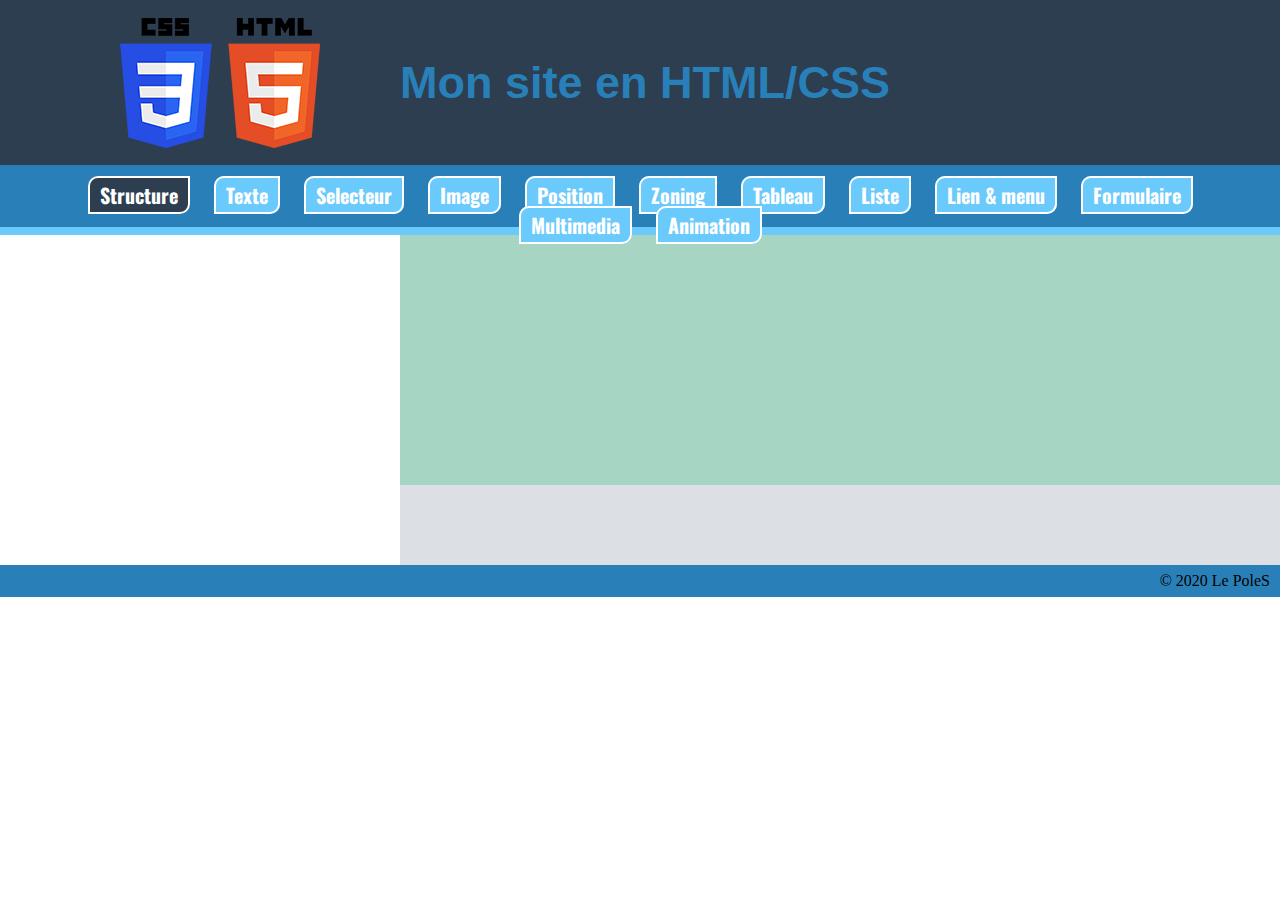
<file: site_multipages/index.html>
<!DOCTYPE html>
<html lang="en">
	<head>
		<meta charset="UTF-8" />
		<meta name="viewport" content="width=device-width, initial-scale=1.0" />
		<title>SiteMultipages - Structure</title>
		<link rel="stylesheet" href="css/style.css" />
		<link
			rel="stylesheet"
			href="https://cdnjs.cloudflare.com/ajax/libs/font-awesome/6.5.1/css/all.min.css"
			integrity="sha512-DTOQO9RWCH3ppGqcWaEA1BIZOC6xxalwEsw9c2QQeAIftl+Vegovlnee1c9QX4TctnWMn13TZye+giMm8e2LwA=="
			crossorigin="anonymous"
			referrerpolicy="no-referrer"
		/>
		<link rel="preconnect" href="https://fonts.googleapis.com" />
		<link rel="preconnect" href="https://fonts.gstatic.com" crossorigin />
		<link
			href="https://fonts.googleapis.com/css2?family=Oswald:wght@200&display=swap"
			rel="stylesheet"
		/>
		<meta name="description" content="Page en HTML/CSS" />
	</head>
	<body class="page-transition">
		<header>
			<div id="logo">
				<a href="#logo">
					<button type="button">
						<i class="fa-solid fa-circle-arrow-up"></i>
					</button>
				</a>
				<img src ="img/logo.png"
			</div>
			<div id="slogan">
				<h1>Mon site en HTML/CSS</h1>
			</div>
			<div id="social">
				<a href="https://www.instagram.com" target="_blank">
					<i class="fa-brands fa-instagram" aria-hidden="true"></i>
				</a>

				<a href="https://www.facebook.com" target="_blank"
					><i class="fa-brands fa-facebook"></i
				></a>
			</div>
			<div class="clear"></div>
		</header>
		<nav>
			<div class="ancreNav">
				<a href="index.html" class="activ">Structure</a>
				<a href="texte.html" class="unactiv">Texte</a>
				<a href="selecteur.html" class="unactiv">Selecteur</a>
				<a href="image.html" class="unactiv">Image</a>
				<a href="position.html" class="unactiv">Position</a>
				<a href="zoning.html" class="unactiv">Zoning</a>
				<a href="tableau.html" class="unactiv">Tableau</a>
				<a href="liste.html" class="unactiv">Liste</a>
				<a href="lien.html" class="unactiv">Lien & menu</a>
				<a href="formulaire.html" class="unactiv">Formulaire</a>
				<a href="multimedia.html" class="unactiv">Multimedia</a>
				<a href="animation.html" class="unactiv">Animation</a>
			</div>
		</nav>
		<main>
			<section>
				<div id="main"></div>
				<div id="main2"></div>
			</section>
		</main>
		<footer><p>© 2020 Le PoleS</p></footer>
	</body>
</html>
</file>
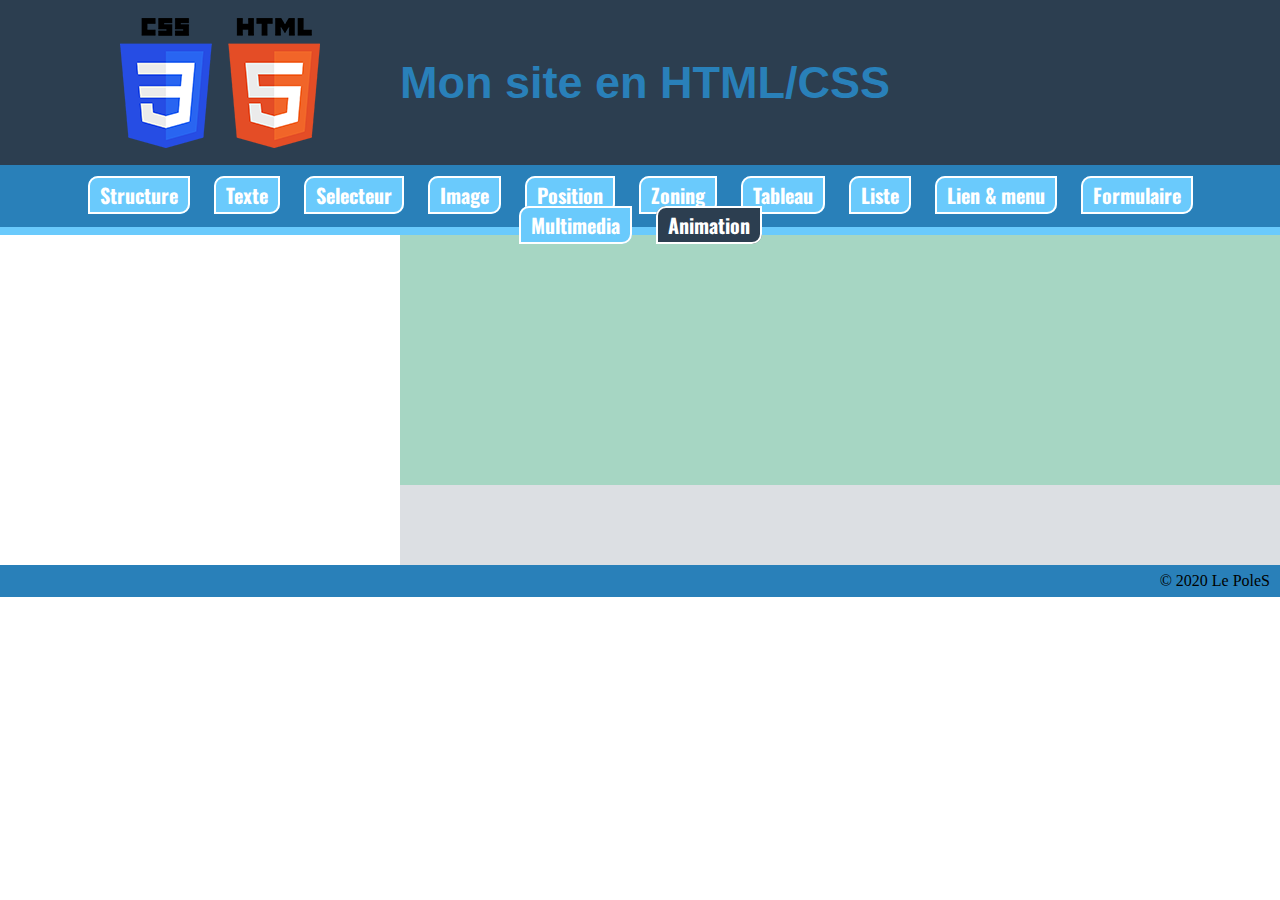
<file: site_multipages/animation.html>
<!DOCTYPE html>
<html lang="en">
	<head>
		<meta charset="UTF-8" />
		<meta name="viewport" content="width=device-width, initial-scale=1.0" />
		<title>SiteMultipages - Animation</title>
		<link rel="stylesheet" href="css/style.css" />
		<link
			rel="stylesheet"
			href="https://cdnjs.cloudflare.com/ajax/libs/font-awesome/6.5.1/css/all.min.css"
			integrity="sha512-DTOQO9RWCH3ppGqcWaEA1BIZOC6xxalwEsw9c2QQeAIftl+Vegovlnee1c9QX4TctnWMn13TZye+giMm8e2LwA=="
			crossorigin="anonymous"
			referrerpolicy="no-referrer"
		/>
		<link rel="preconnect" href="https://fonts.googleapis.com" />
		<link rel="preconnect" href="https://fonts.gstatic.com" crossorigin />
		<link
			href="https://fonts.googleapis.com/css2?family=Oswald:wght@200&display=swap"
			rel="stylesheet"
		/>
		<meta name="description" content="Page en HTML/CSS" />
	</head>
	<body class="page-transition">
		<header>
			<div id="logo">
				<a href="#logo">
					<button type="button">
						<i class="fa-solid fa-circle-arrow-up"></i>
					</button>
				</a>
				<img src ="img/logo.png"
			</div>
			<div id="slogan">
				<h1>Mon site en HTML/CSS</h1>
			</div>
			<div id="social">
				<a href="https://www.instagram.com" target="_blank">
					<i class="fa-brands fa-instagram" aria-hidden="true"></i>
				</a>

				<a href="https://www.facebook.com" target="_blank"
					><i class="fa-brands fa-facebook"></i
				></a>
			</div>
			<div class="clear"></div>
		</header>
		<nav>
			<div class="ancreNav">
				<a href="index.html" class="unactiv">Structure</a>
				<a href="texte.html" class="unactiv">Texte</a>
				<a href="selecteur.html" class="unactiv">Selecteur</a>
				<a href="image.html" class="unactiv">Image</a>
				<a href="position.html" class="unactiv">Position</a>
				<a href="zoning.html" class="unactiv">Zoning</a>
				<a href="tableau.html" class="unactiv">Tableau</a>
				<a href="liste.html" class="unactiv">Liste</a>
				<a href="lien.html" class="unactiv">Lien & menu</a>
				<a href="formulaire.html" class="unactiv">Formulaire</a>
				<a href="multimedia.html" class="unactiv">Multimedia</a>
				<a href="animation.html" class="activ">Animation</a>
			</div>
		</nav>
		<main>
			<section>
				<div id="main"></div>
				<div id="main2"></div>
			</section>
		</main>
		<footer><p>© 2020 Le PoleS</p></footer>
	</body>
</html>
</file>
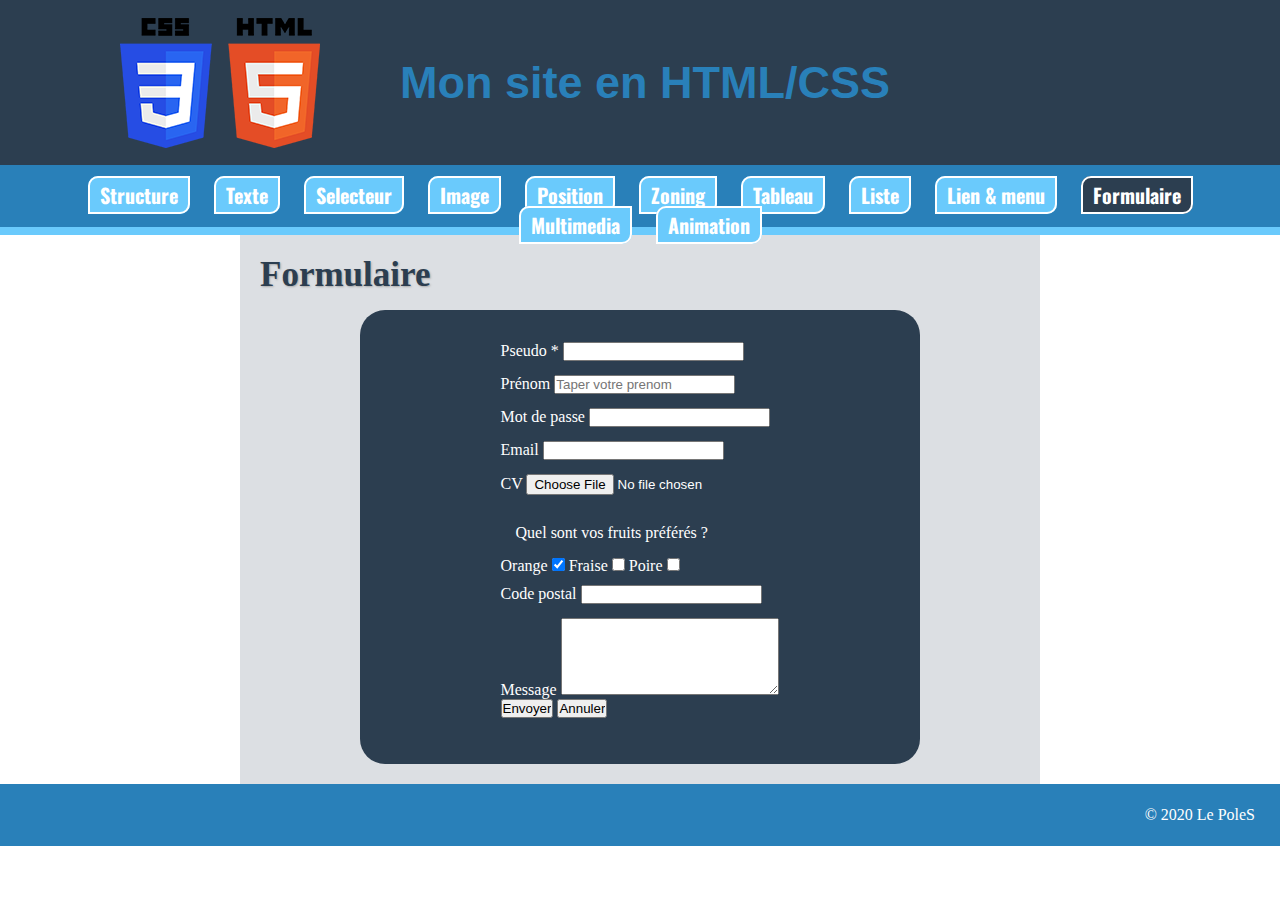
<file: site_multipages/formulaire.html>
<!DOCTYPE html>
<html lang="en">
	<head>
		<meta charset="UTF-8" />
		<meta name="viewport" content="width=device-width, initial-scale=1.0" />
		<title>SiteMultipages - Formulaire</title>
		<link rel="stylesheet" href="css/styles.css" />
		<link
			rel="stylesheet"
			href="https://cdnjs.cloudflare.com/ajax/libs/font-awesome/6.5.1/css/all.min.css"
			integrity="sha512-DTOQO9RWCH3ppGqcWaEA1BIZOC6xxalwEsw9c2QQeAIftl+Vegovlnee1c9QX4TctnWMn13TZye+giMm8e2LwA=="
			crossorigin="anonymous"
			referrerpolicy="no-referrer"
		/>
		<link rel="preconnect" href="https://fonts.googleapis.com" />
		<link rel="preconnect" href="https://fonts.gstatic.com" crossorigin />
		<link
			href="https://fonts.googleapis.com/css2?family=Oswald:wght@200&display=swap"
			rel="stylesheet"
		/>
		<meta name="description" content="Page en HTML/CSS" />
	</head>
	<body class="page-transition">
		<header>
			<div id="logo">
				<a href="#logo">
					<button type="button">
						<i class="fa-solid fa-circle-arrow-up"></i>
					</button>
				</a>
				<img src ="img/logo.png"
			</div>
			<div id="slogan">
				<h1>Mon site en HTML/CSS</h1>
			</div>
			<div id="social">
				<a href="https://www.instagram.com" target="_blank">
					<i class="fa-brands fa-instagram" aria-hidden="true"></i>
				</a>

				<a href="https://www.facebook.com" target="_blank"
					><i class="fa-brands fa-facebook"></i
				></a>
			</div>
			<div class="clear"></div>
		</header>
		<nav>
			<div class="ancreNav">
				<a href="index.html" class="unactiv">Structure</a>
				<a href="texte.html" class="unactiv">Texte</a>
				<a href="selecteur.html" class="unactiv">Selecteur</a>
				<a href="image.html" class="unactiv">Image</a>
				<a href="position.html" class="unactiv">Position</a>
				<a href="zoning.html" class="unactiv">Zoning</a>
				<a href="tableau.html" class="unactiv">Tableau</a>
				<a href="liste.html" class="unactiv">Liste</a>
				<a href="lien.html" class="unactiv">Lien & menu</a>
				<a href="formulaire.html" class="activ">Formulaire</a>
				<a href="multimedia.html" class="unactiv">Multimedia</a>
				<a href="animation.html" class="unactiv">Animation</a>
			</div>
		</nav>
		<main class="main3">
			<h2 class="h12">Formulaire</h2>

			<section class="formulaire">
				<!--Method : maniéres de circulation des données-->
				<!--Action : url de destination-->
				<!--Action : permet d'envoyé un fichier correctement ( encodage)-->
				<form
					method="post"
					action="url de destination"
					enctype="multipart/form-data"
				>
					<label for="pseudo">Pseudo *</label>
					<input type="text" id="pseudo" name="pseudo" required /><br />

					<label for="prenom">Prénom</label>
					<input
						type="text"
						id="prenom"
						name="prenom"
						placeholder="Taper votre prenom"
					/><br />

					<label for="mdp">Mot de passe</label>
					<input type="password" id="mdp" name="mdp" /><br />

					<label for="email">Email</label>
					<input type="email" id="email" name="email" /><br />

					<label for="cv">CV</label>
					<input type="file" id="cv" name="cv" /><br />

					<p>Quel sont vos fruits préférés ?</p>
					<label for="orange">Orange</label>
					<input type="checkbox" id="orange" value="orange" checked />
					<label for="fraise">Fraise</label>
					<input type="checkbox" id="fraise" value="fraise" />
					<label for="poire">Poire</label>
					<input type="checkbox" id="poire" value="poire" /><br />

					<label for="cp">Code postal</label>
					<input
						type="text"
						id="cp"
						name="cp"
						maxlength="5"
						pattern="[0-9]{5}"
						title="5 chiffres entre 0 et 9"
					/>
					<br />

					<label for="message">Message</label>
					<textarea id="message" name="message" rows="5" cols="25"></textarea
					><br />

					<input type="submit" name="envoyer" value="Envoyer" />
					<input type="reset" name="annuler" value="Annuler" />
				</form>
			</section>
		</main>
		<footer><p>© 2020 Le PoleS</p></footer>
	</body>
</html>
</file>
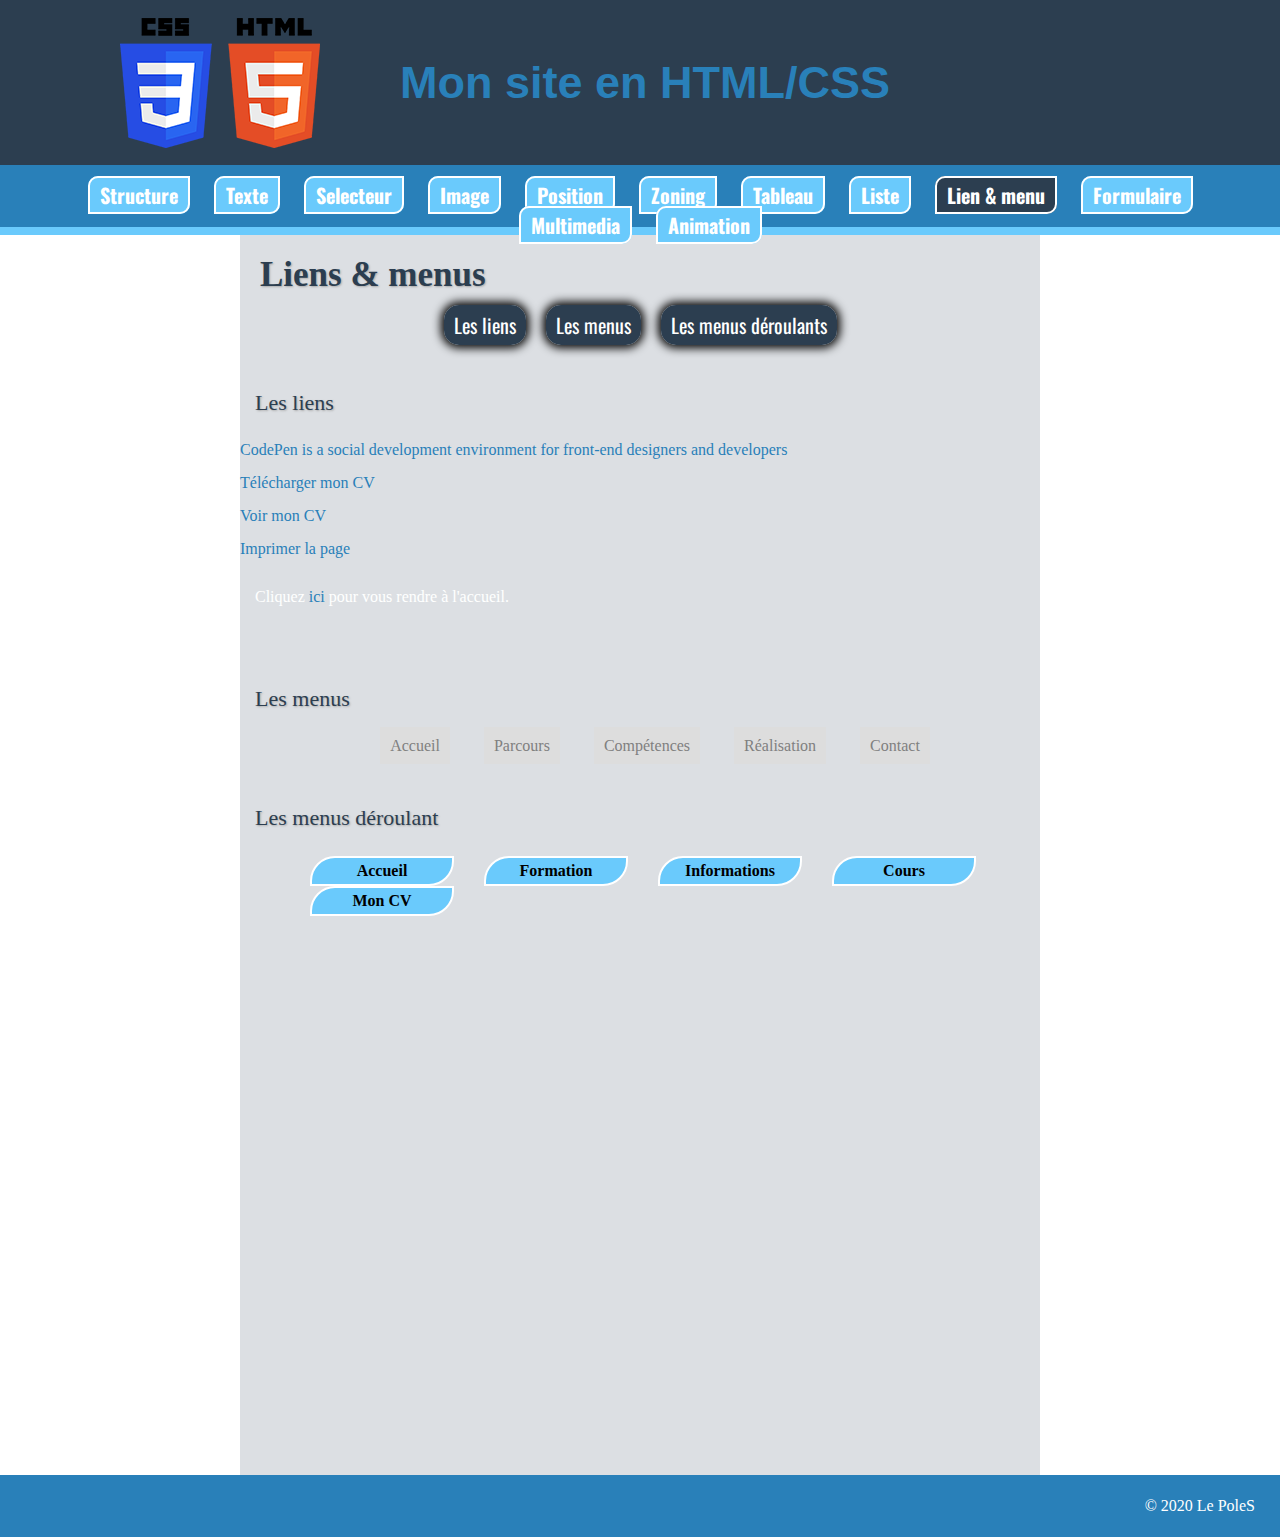
<file: site_multipages/lien.html>
<!DOCTYPE html>
<html lang="en">
	<head>
		<meta charset="UTF-8" />
		<meta name="viewport" content="width=device-width, initial-scale=1.0" />
		<title>SiteMultipages - Lien</title>
		<link rel="stylesheet" href="css/styles.css" />
		<link
			rel="stylesheet"
			href="https://cdnjs.cloudflare.com/ajax/libs/font-awesome/6.5.1/css/all.min.css"
			integrity="sha512-DTOQO9RWCH3ppGqcWaEA1BIZOC6xxalwEsw9c2QQeAIftl+Vegovlnee1c9QX4TctnWMn13TZye+giMm8e2LwA=="
			crossorigin="anonymous"
			referrerpolicy="no-referrer"
		/>
		<link rel="preconnect" href="https://fonts.googleapis.com" />
		<link rel="preconnect" href="https://fonts.gstatic.com" crossorigin />
		<link
			href="https://fonts.googleapis.com/css2?family=Oswald:wght@200&display=swap"
			rel="stylesheet"
		/>
		<meta name="description" content="Page en HTML/CSS" />
	</head>
	<body class="page-transition">
		<header>
			<div id="logo">
				<a href="#logo">
					<button type="button">
						<i class="fa-solid fa-circle-arrow-up"></i>
					</button>
				</a>
				<img src ="img/logo.png"
			</div>
			<div id="slogan">
				<h1>Mon site en HTML/CSS</h1>
			</div>
			<div id="social">
				<a href="https://www.instagram.com" target="_blank">
					<i class="fa-brands fa-instagram" aria-hidden="true"></i>
				</a>

				<a href="https://www.facebook.com" target="_blank"
					><i class="fa-brands fa-facebook"></i
				></a>
			</div>
			<div class="clear"></div>
		</header>
		<nav>
			<div class="ancreNav">
				<a href="index.html" class="unactiv">Structure</a>
				<a href="texte.html" class="unactiv">Texte</a>
				<a href="selecteur.html" class="unactiv">Selecteur</a>
				<a href="image.html" class="unactiv">Image</a>
				<a href="position.html" class="unactiv">Position</a>
				<a href="zoning.html" class="unactiv">Zoning</a>
				<a href="tableau.html" class="unactiv">Tableau</a>
				<a href="liste.html" class="unactiv">Liste</a>
				<a href="lien.html" class="activ">Lien & menu</a>
				<a href="formulaire.html" class="unactiv">Formulaire</a>
				<a href="multimedia.html" class="unactiv">Multimedia</a>
				<a href="animation.html" class="unactiv">Animation</a>
			</div>
		</nav>
		<main class="main3">
			<h2 class="h12">Liens & menus</h2>

			<div class="ancre">
				<a href="#lien">Les liens</a>
				<a href="#menu">Les menus</a>
				<a href="#menuDeroulant">Les menus déroulants</a>
			</div>

			<section id="lien">
				<h3 class="h13">Les liens</h3>

				<a
					href="http://codepen.io"
					target="_blank"
					title="Se rendre sur le site de CodePen"
				>
					CodePen is a social development environment for front-end designers
					and developers
				</a>
				<br /><!-- voir et télécharger mon cv se font de la même manière mais les navigateurs ne réagissent pas tous de la même manière.-->
				<a href="files/cv.doc">Télécharger mon CV</a>
				<br />
				<a href="files/cv.pdf" target="_blank">Voir mon CV</a>
				<br />
				<a href="#" onclick="window.print()">Imprimer la page</a>
				<br />
				<p>
					Cliquez <a href="index.html">ici</a> pour vous rendre à l'accueil.
				</p>
			</section>

			<section id="menu">
				<h3 class="h13">Les menus</h3>

				<nav>
					<ul>
						<li><a href="#">Accueil</a></li>
						<li><a href="#">Parcours</a></li>
						<li><a href="#">Compétences</a></li>
						<li><a href="#">Réalisation</a></li>
						<li><a href="#">Contact</a></li>
					</ul>
				</nav>
			</section>

			<section id="menuDeroulant">
				<h3 class="h13">Les menus déroulant</h3>

				<nav>
					<ul class="niveau1">
						<li>
							<a href="#">Accueil</a>
						</li>

						<li class="sousMenu">
							<a href="#">Formation</a>

							<ul class="niveau2">
								<li><a href="#">Etudiant</a></li>
								<li><a href="#">Emploi du temps</a></li>
								<li><a href="#">Recherche d'emploi</a></li>
								<li><a href="#">Documents</a></li>
							</ul>
						</li>

						<li><a href="#">Informations</a></li>

						<li class="sousMenu">
							<a href="#">Cours</a>

							<ul class="niveau2">
								<li><a href="#">Internet</a></li>
								<li><a href="#">HTML / CSS</a></li>
								<li><a href="#">CMS</a></li>
								<li><a href="#">Stats</a></li>
								<li><a href="#">Réseaux sociaux</a></li>
								<li><a href="#">Référencement</a></li>
								<li><a href="#">Marketing</a></li>
								<li><a href="#">Cahier des charges</a></li>
								<li><a href="#">Photoshop</a></li>
							</ul>
						</li>

						<li><a href="#">Mon CV</a></li>
					</ul>
				</nav>
			</section>
		</main>

		<footer><p>© 2020 Le PoleS</p></footer>
	</body>
</html>
</file>
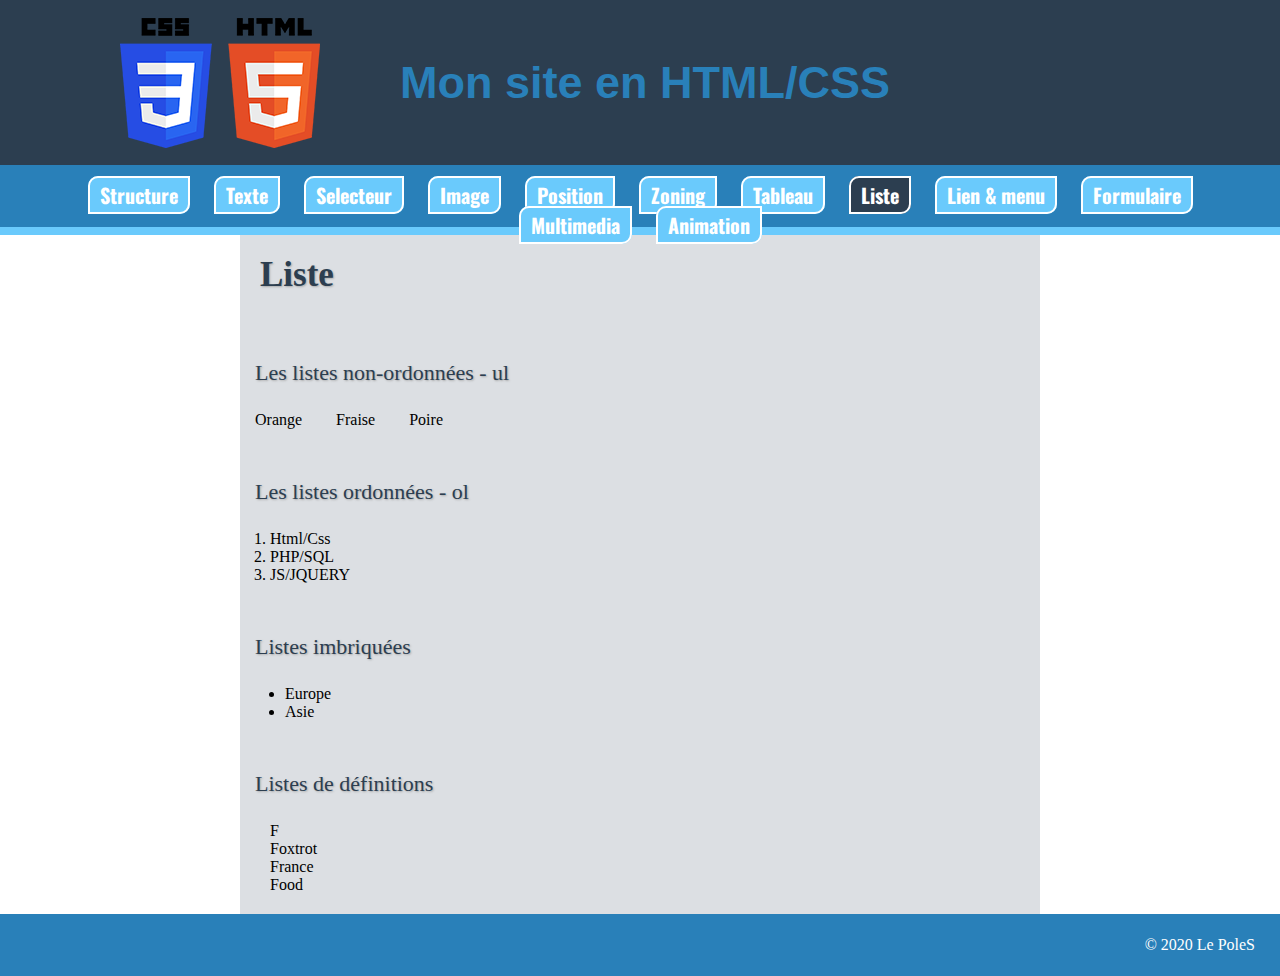
<file: site_multipages/liste.html>
<!DOCTYPE html>
<html lang="en">
	<head>
		<meta charset="UTF-8" />
		<meta name="viewport" content="width=device-width, initial-scale=1.0" />
		<title>SiteMultipages - Liste</title>
		<link rel="stylesheet" href="css/styles.css" />
		<link
			rel="stylesheet"
			href="https://cdnjs.cloudflare.com/ajax/libs/font-awesome/6.5.1/css/all.min.css"
			integrity="sha512-DTOQO9RWCH3ppGqcWaEA1BIZOC6xxalwEsw9c2QQeAIftl+Vegovlnee1c9QX4TctnWMn13TZye+giMm8e2LwA=="
			crossorigin="anonymous"
			referrerpolicy="no-referrer"
		/>
		<link rel="preconnect" href="https://fonts.googleapis.com" />
		<link rel="preconnect" href="https://fonts.gstatic.com" crossorigin />
		<link
			href="https://fonts.googleapis.com/css2?family=Oswald:wght@200&display=swap"
			rel="stylesheet"
		/>
		<meta name="description" content="Page en HTML/CSS" />
		<link
			rel="stylesheet"
			href="https://cdnjs.cloudflare.com/ajax/libs/font-awesome/6.5.1/css/all.min.css"
			integrity="sha512-DTOQO9RWCH3ppGqcWaEA1BIZOC6xxalwEsw9c2QQeAIftl+Vegovlnee1c9QX4TctnWMn13TZye+giMm8e2LwA=="
			crossorigin="anonymous"
			referrerpolicy="no-referrer"
		/>
	</head>
	<body class="page-transition">
		<header>
			<div id="logo">
				<a href="#logo">
					<button type="button">
						<i class="fa-solid fa-circle-arrow-up"></i>
					</button>
				</a>
				<img src ="img/logo.png"
			</div>
			<div id="slogan">
				<h1>Mon site en HTML/CSS</h1>
			</div>
			<div id="social">
				<a href="https://www.instagram.com" target="_blank">
					<i class="fa-brands fa-instagram" aria-hidden="true"></i>
				</a>

				<a href="https://www.facebook.com" target="_blank"
					><i class="fa-brands fa-facebook"></i
				></a>
			</div>
			<div class="clear"></div>
		</header>
		<nav>
			<div class="ancreNav">
				<a href="index.html" class="unactiv">Structure</a>
				<a href="texte.html" class="unactiv">Texte</a>
				<a href="selecteur.html" class="unactiv">Selecteur</a>
				<a href="image.html" class="unactiv">Image</a>
				<a href="position.html" class="unactiv">Position</a>
				<a href="zoning.html" class="unactiv">Zoning</a>
				<a href="tableau.html" class="unactiv">Tableau</a>
				<a href="liste.html" class="activ">Liste</a>
				<a href="lien.html" class="unactiv">Lien & menu</a>
				<a href="formulaire.html" class="unactiv">Formulaire</a>
				<a href="multimedia.html" class="unactiv">Multimedia</a>
				<a href="animation.html" class="unactiv">Animation</a>
			</div>
		</nav>
		<main class="main3">
			<h2 class="h12">Liste</h2>
			<section>
				<h3 class="h13">Les listes non-ordonnées - ul</h3>
				<ul class="fruit">
					<li><i class="fa-regular fa-hand-spock" aria-hidden="true"></i> Orange</li>
					<li><i class="fa-regular fa-hand-spock" aria-hidden="true"></i> Fraise</li>
					<li><i class="fa-regular fa-hand-spock" aria-hidden="true"></i> Poire</li>
				</ul>
			</section>

			<section>
				<h3 class="h13">Les listes ordonnées - ol</h3>
				<ol>
					<li>Html/Css</li>
					<li>PHP/SQL</li>
					<li>JS/JQUERY</li>
				</ol>
			</section>

			<section>
				<h3 class="h13">Listes imbriquées</h3>
				<ul class="imbriquee">
					<li class="europe">
						Europe
						<ul>
							<li>France</li>
							<li>Italie</li>
							<li>Espagne</li>
						</ul>
					</li>
					<li class="asie">
						Asie
						<ul>
							<li>Chine</li>
							<li>Japon</li>
							<li>Laos</li>
						</ul>
					</li>
				</ul>
			</section>

			<section>
				<h3 class="h13">Listes de définitions</h3>
				<dl>
					<dt>F</dt>
					<dd>Foxtrot</dd>
					<dd>France</dd>
					<dd>Food</dd>
				</dl>
			</section>
		</main>
		<footer><p>© 2020 Le PoleS</p></footer>
	</body>
</html>
</file>
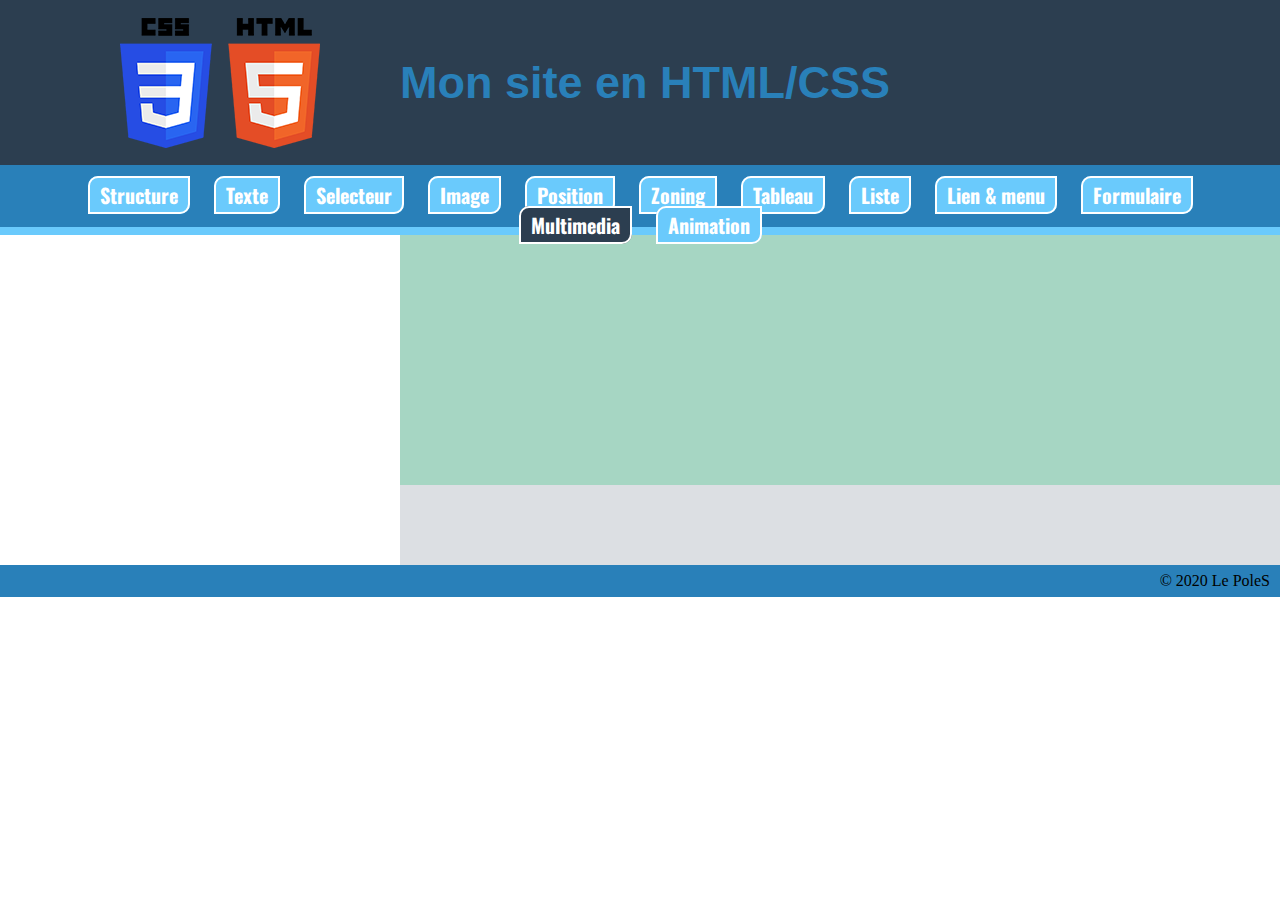
<file: site_multipages/multimedia.html>
<!DOCTYPE html>
<html lang="en">
	<head>
		<meta charset="UTF-8" />
		<meta name="viewport" content="width=device-width, initial-scale=1.0" />
		<title>SiteMultipages - Multimedia</title>
		<link rel="stylesheet" href="css/style.css" />
		<link
			rel="stylesheet"
			href="https://cdnjs.cloudflare.com/ajax/libs/font-awesome/6.5.1/css/all.min.css"
			integrity="sha512-DTOQO9RWCH3ppGqcWaEA1BIZOC6xxalwEsw9c2QQeAIftl+Vegovlnee1c9QX4TctnWMn13TZye+giMm8e2LwA=="
			crossorigin="anonymous"
			referrerpolicy="no-referrer"
		/>
		<link rel="preconnect" href="https://fonts.googleapis.com" />
		<link rel="preconnect" href="https://fonts.gstatic.com" crossorigin />
		<link
			href="https://fonts.googleapis.com/css2?family=Oswald:wght@200&display=swap"
			rel="stylesheet"
		/>
		<meta name="description" content="Page en HTML/CSS" />
	</head>
	<body class="page-transition">
		<header>
			<div id="logo">
				<a href="#logo">
					<button type="button">
						<i class="fa-solid fa-circle-arrow-up"></i>
					</button>
				</a>
				<img src ="img/logo.png"
			</div>
			<div id="slogan">
				<h1>Mon site en HTML/CSS</h1>
			</div>
			<div id="social">
				<a href="https://www.instagram.com" target="_blank">
					<i class="fa-brands fa-instagram" aria-hidden="true"></i>
				</a>

				<a href="https://www.facebook.com" target="_blank"
					><i class="fa-brands fa-facebook"></i
				></a>
			</div>
			<div class="clear"></div>
		</header>
		<nav>
			<div class="ancreNav">
				<a href="index.html" class="unactiv">Structure</a>
				<a href="texte.html" class="unactiv">Texte</a>
				<a href="selecteur.html" class="unactiv">Selecteur</a>
				<a href="image.html" class="unactiv">Image</a>
				<a href="position.html" class="unactiv">Position</a>
				<a href="zoning.html" class="unactiv">Zoning</a>
				<a href="tableau.html" class="unactiv">Tableau</a>
				<a href="liste.html" class="unactiv">Liste</a>
				<a href="lien.html" class="unactiv">Lien & menu</a>
				<a href="formulaire.html" class="unactiv">Formulaire</a>
				<a href="multimedia.html" class="activ">Multimedia</a>
				<a href="animation.html" class="unactiv">Animation</a>
			</div>
		</nav>
		<main>
			<section>
				<div id="main"></div>
				<div id="main2"></div>
			</section>
		</main>
		<footer><p>© 2020 Le PoleS</p></footer>
	</body>
</html>
</file>
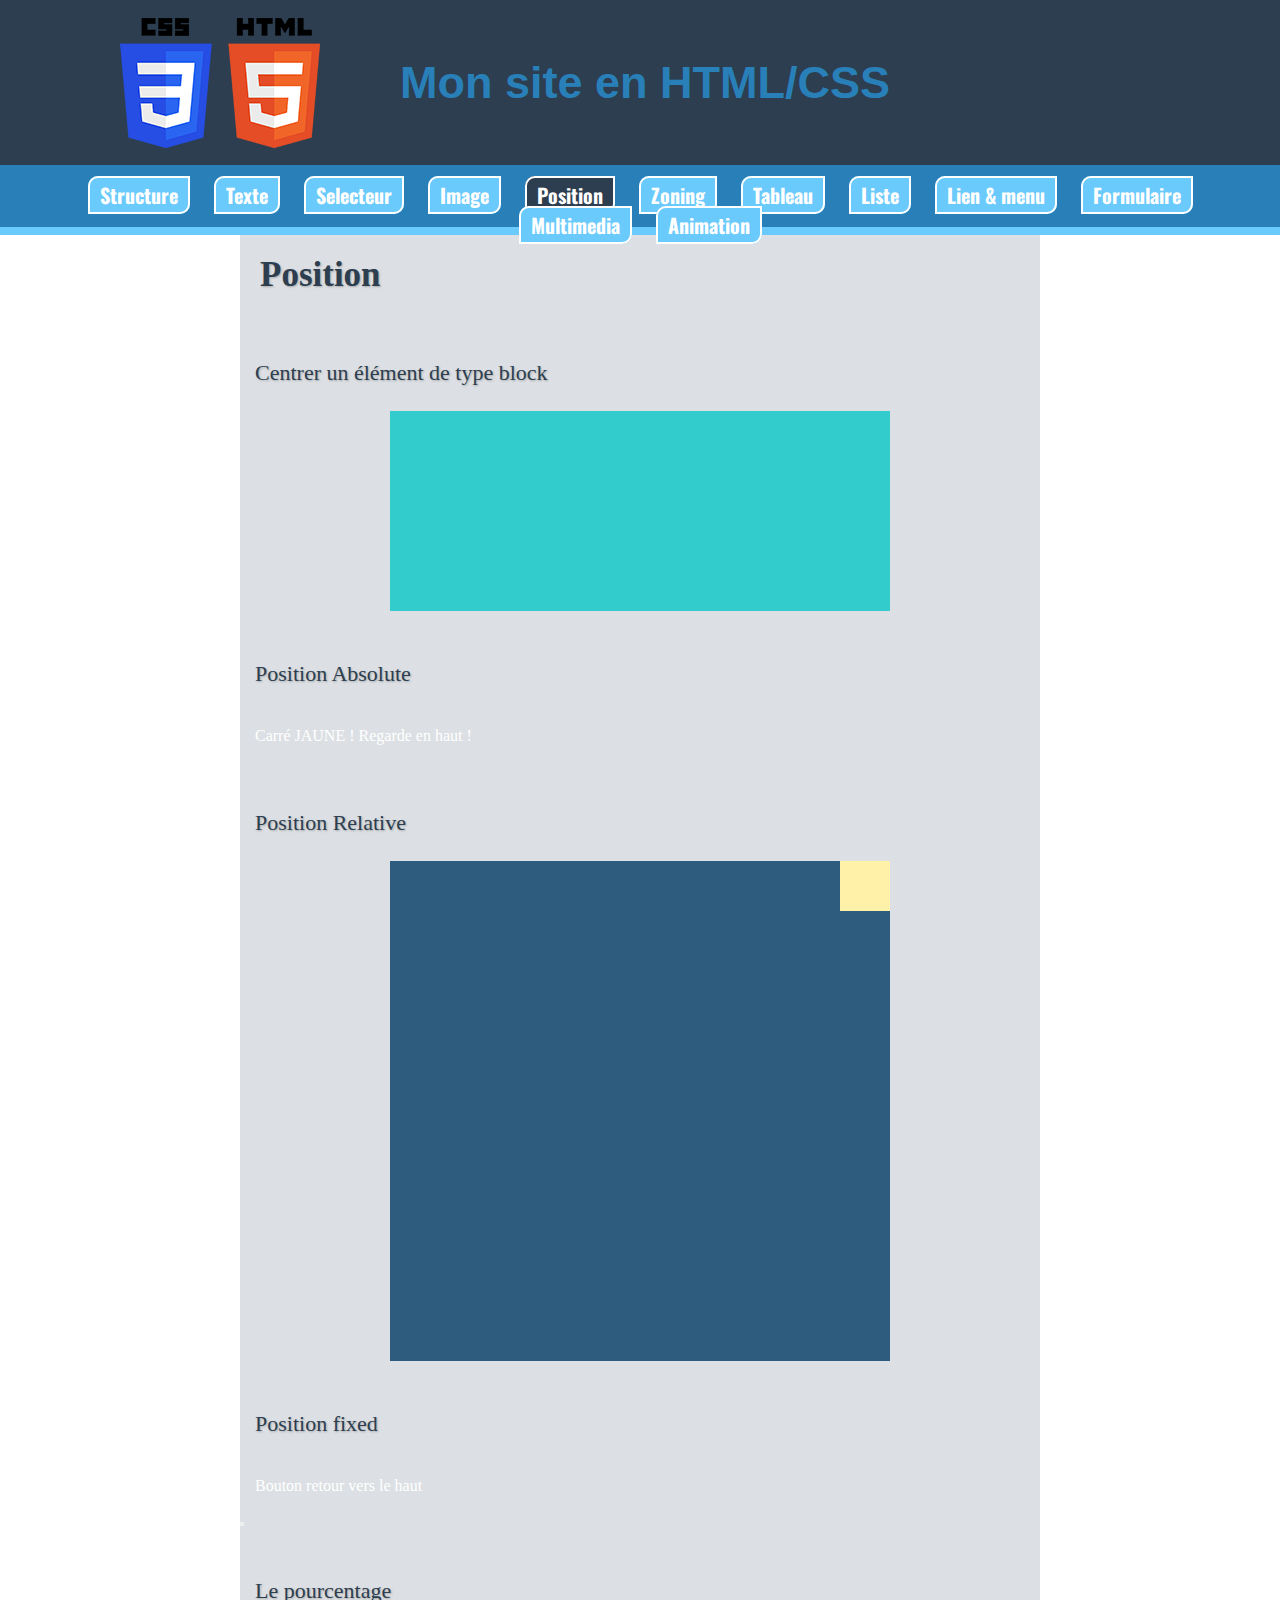
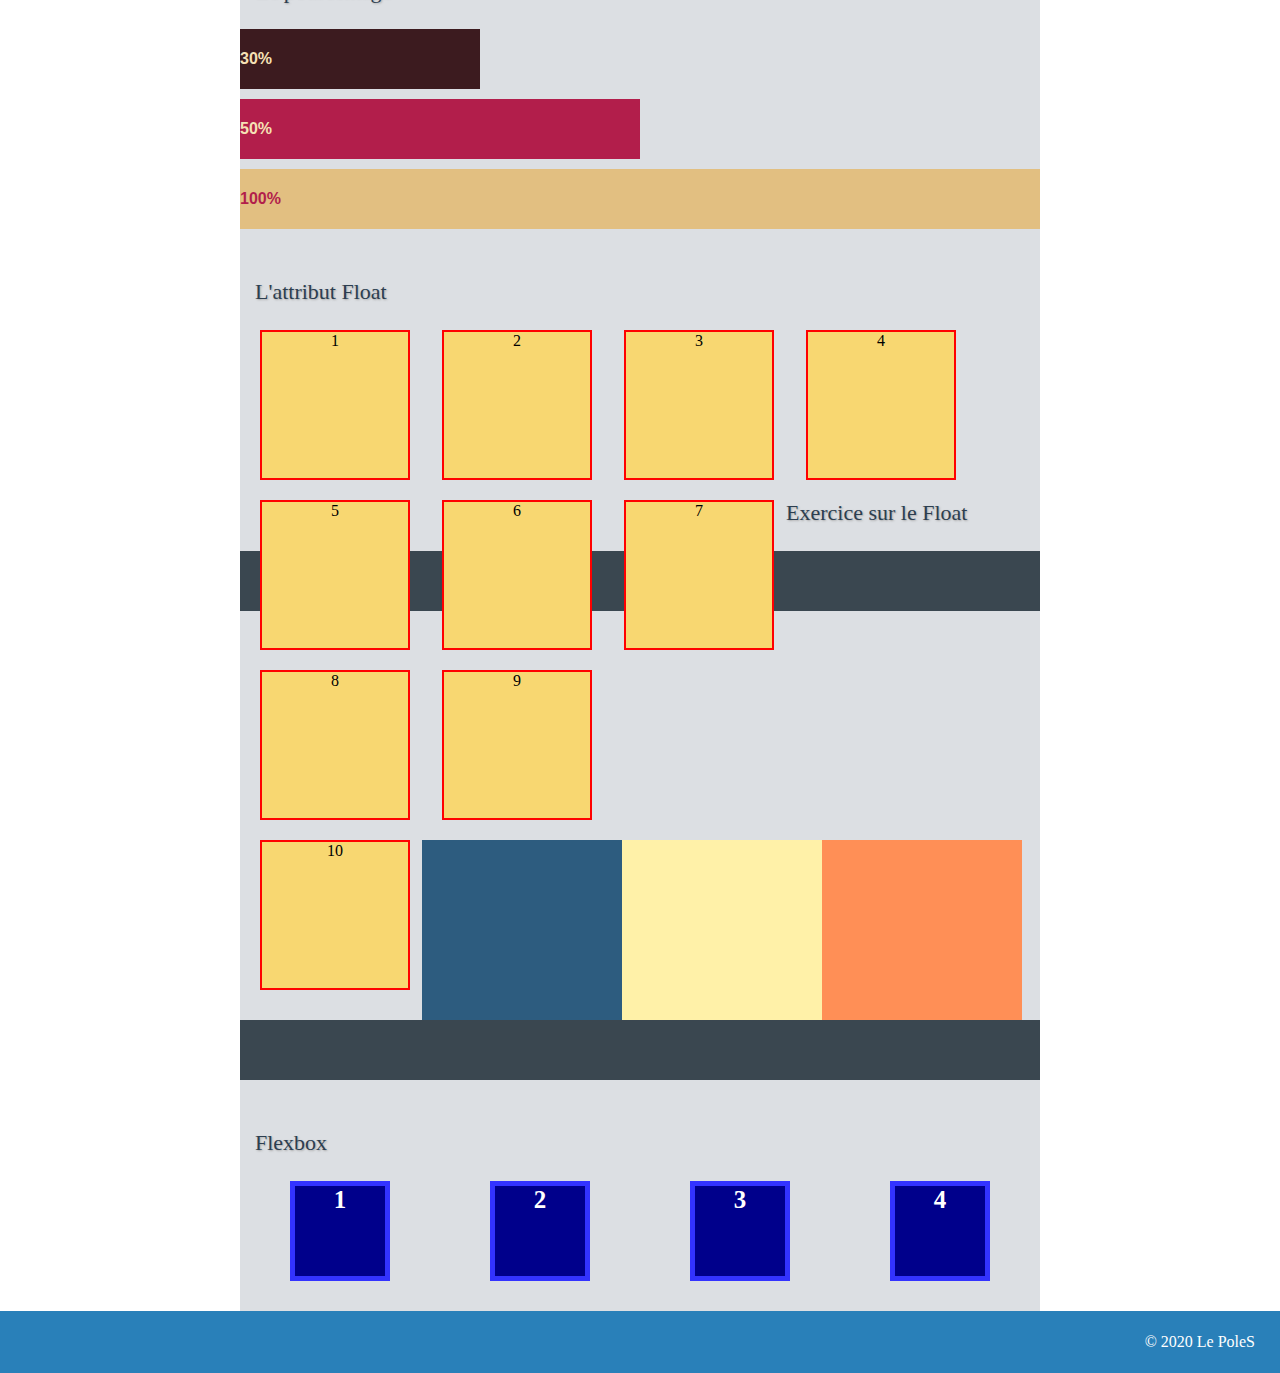
<file: site_multipages/position.html>
<!DOCTYPE html>
<html lang="en">
	<head>
		<meta charset="UTF-8" />
		<meta name="viewport" content="width=device-width, initial-scale=1.0" />
		<title>SiteMultipages - Position</title>
		<link rel="stylesheet" href="css/styles.css" />
		<link
			rel="stylesheet"
			href="https://cdnjs.cloudflare.com/ajax/libs/font-awesome/6.5.1/css/all.min.css"
			integrity="sha512-DTOQO9RWCH3ppGqcWaEA1BIZOC6xxalwEsw9c2QQeAIftl+Vegovlnee1c9QX4TctnWMn13TZye+giMm8e2LwA=="
			crossorigin="anonymous"
			referrerpolicy="no-referrer"
		/>
		<link rel="preconnect" href="https://fonts.googleapis.com" />
		<link rel="preconnect" href="https://fonts.gstatic.com" crossorigin />
		<link
			href="https://fonts.googleapis.com/css2?family=Oswald:wght@200&display=swap"
			rel="stylesheet"
		/>
		<meta name="description" content="Page en HTML/CSS" />
	</head>
	<body class="page-transition">
		<header>
			<div id="logo">
				<a href="#logo">
					<button type="button">
						<i class="fa-solid fa-circle-arrow-up"></i>
					</button>
				</a>
				<img src ="img/logo.png"
			</div>
			<div id="slogan">
				<h1>Mon site en HTML/CSS</h1>
			</div>
			<div id="social">
				<a href="https://www.instagram.com" target="_blank">
					<i class="fa-brands fa-instagram" aria-hidden="true"></i>
				</a>

				<a href="https://www.facebook.com" target="_blank"
					><i class="fa-brands fa-facebook"></i
				></a>
			</div>
			<div class="clear"></div>
		</header>
		<nav>
			<div class="ancreNav">
				<a href="index.html" class="unactiv">Structure</a>
				<a href="texte.html" class="unactiv">Texte</a>
				<a href="selecteur.html" class="unactiv">Selecteur</a>
				<a href="image.html" class="unactiv">Image</a>
				<a href="position.html" class="activ">Position</a>
				<a href="zoning.html" class="unactiv">Zoning</a>
				<a href="tableau.html" class="unactiv">Tableau</a>
				<a href="liste.html" class="unactiv">Liste</a>
				<a href="lien.html" class="unactiv">Lien & menu</a>
				<a href="formulaire.html" class="unactiv">Formulaire</a>
				<a href="multimedia.html" class="unactiv">Multimedia</a>
				<a href="animation.html" class="unactiv">Animation</a>
			</div>
		</nav>
		<main class="main3">
			<h2 class="h12">Position</h2>

			<section class="sec1">
				<h3 class="h13">Centrer un élément de type block</h3>
				<div class="centre"></div>
			</section>

			<section class="sec2">
				<h3 class="h13">Position Absolute</h3>
				<p>Carré JAUNE ! Regarde en haut !</p>
				<div class="absolute"></div>
			</section>

			<section class="sec3">
				<h3 class="h13">Position Relative</h3>
				<div class="relative">
					<div></div>
				</div>
			</section>

			<section class="sec4">
				<h3 class="h13">Position fixed</h3>
				<p>Bouton retour vers le haut</p>
				<button type="button">
					<i class="fas fa-arrow-circle-up"></i>
				</button>
			</section>

			<section class="sec5">
				<h3 class="h13">Le pourcentage</h3>
				<div class="trente">30%</div>
				<div class="cinquante">50%</div>
				<div class="cent">100%</div>
			</section>

			<section class="sec6">
				<h3 class="h13">L'attribut Float</h3>

				<div class="float">1</div>
				<div class="float">2</div>
				<div class="float">3</div>
				<div class="float">4</div>
				<div class="float clear">5</div>
				<div class="float">6</div>
				<div class="float">7</div>
				<div class="float clear">8</div>
				<div class="float">9</div>
				<div class="float clear">10</div>
			</section>

			<!-- <div class="clear"></div> -->

			<section class="sec7">
				<h3 class="h13">Exercice sur le Float</h3>

				<div class="zone"></div>
				<div class="zone1"></div>
				<div class="zone2"></div>
				<div class="zone3"></div>
				<div class="zone4"></div>
				<div class="zone clear"></div>
			</section>

			<section class="sec8">
				<h3 class="h13">Flexbox</h3>
				<!-- Se place en fonction de l'élément parent -->
				<article class="flex">
					<div>1</div>
					<div>2</div>
					<div>3</div>
					<div>4</div>
				</article>
			</section>
		</main>
		<footer><p>© 2020 Le PoleS</p></footer>
	</body>
</html>
</file>
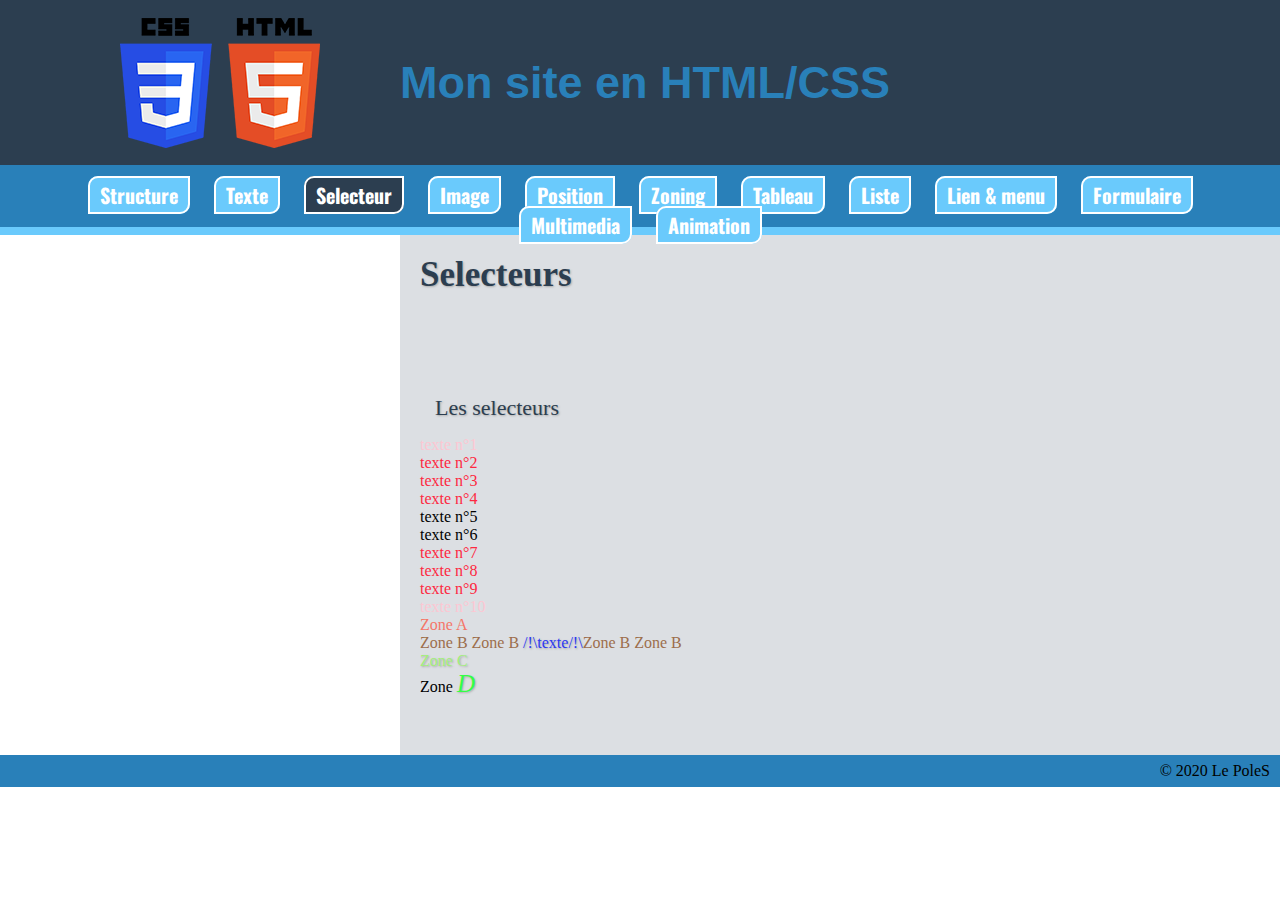
<file: site_multipages/selecteur.html>
<!DOCTYPE html>
<html lang="en">
	<head>
		<meta charset="UTF-8" />
		<meta name="viewport" content="width=device-width, initial-scale=1.0" />
		<title>SiteMultipages - Texte</title>
		<link rel="stylesheet" href="css/style.css" />
		<link
			rel="stylesheet"
			href="https://cdnjs.cloudflare.com/ajax/libs/font-awesome/6.5.1/css/all.min.css"
			integrity="sha512-DTOQO9RWCH3ppGqcWaEA1BIZOC6xxalwEsw9c2QQeAIftl+Vegovlnee1c9QX4TctnWMn13TZye+giMm8e2LwA=="
			crossorigin="anonymous"
			referrerpolicy="no-referrer"
		/>
		<link rel="preconnect" href="https://fonts.googleapis.com" />
		<link rel="preconnect" href="https://fonts.gstatic.com" crossorigin />
		<link
			href="https://fonts.googleapis.com/css2?family=Oswald:wght@200&display=swap"
			rel="stylesheet"
		/>
		<meta name="description" content="Page en HTML/CSS" />
	</head>
	<body class="page-transition">
		<header>
			<div id="logo">
				<a href="#logo">
					<button class="fleche" type="button">
						<i class="fa-solid fa-circle-arrow-up"></i>
					</button>
				</a>
				<img src ="img/logo.png"
			</div>
			<div id="slogan">
				<h1>Mon site en HTML/CSS</h1>
			</div>
			<div id="social">
				<a href="https://www.instagram.com" target="_blank">
					<i class="fa-brands fa-instagram" aria-hidden="true"></i>
				</a>

				<a href="https://www.facebook.com" target="_blank"
					><i class="fa-brands fa-facebook"></i
				></a>
			</div>
			<div class="clear"></div>
		</header>
		<nav>
			<div class="ancreNav">
				<a href="index.html" class="unactiv">Structure</a>
				<a href="texte.html" class="unactiv">Texte</a>
				<a href="selecteur.html" class="activ">Selecteur</a>
				<a href="image.html" class="unactiv">Image</a>
				<a href="position.html" class="unactiv">Position</a>
				<a href="zoning.html" class="unactiv">Zoning</a>
				<a href="tableau.html" class="unactiv">Tableau</a>
				<a href="liste.html" class="unactiv">Liste</a>
				<a href="lien.html" class="unactiv">Lien & menu</a>
				<a href="formulaire.html" class="unactiv">Formulaire</a>
				<a href="multimedia.html" class="unactiv">Multimedia</a>
				<a href="animation.html" class="unactiv">Animation</a>
			</div>
		</nav>
		<main>
			<section>
				<div id="main2" style="width: 1100px; height: 520px">
					<h2
						style="
							color: #2c3e50;
							font-size: 35px;
							padding-left: 20px;
							padding-top: 20px;
							text-shadow: 1px 1px 2px #aaa;
						"
					>
						Selecteurs
					</h2>
					<h3
						style="
							margin-top: 100px;
							padding-left: 35px;
							color: #2c3e50;
							font-size: 22px;
							font-weight: 200;
							text-shadow: 1px 1px 2px #aaa;
						"
					>
						Les selecteurs<br />
					</h3>
					<div style="margin-top: 15px; margin-left: 20px">
						<p style="color: #fdc6d2">texte n°1</p>
						<p style="color: #fe2841">texte n°2</p>
						<p style="color: #fe2841">texte n°3</p>
						<p style="color: #fe2841">texte n°4</p>
						<p style="color: black">texte n°5</p>
						<p style="color: black">texte n°6</p>
						<p style="color: #fe2841">texte n°7</p>
						<p style="color: #fe2841">texte n°8</p>
						<p style="color: #fe2841">texte n°9</p>
						<p style="color: #fdc6d2">texte n°10</p>
						<p style="color: #f57669">Zone A</p>
						<p style="color: #9c6e4c">
							Zone B Zone B
							<span style="color: #2c38f3; text-shadow: 1px 1px 2px #aaa"
								>/!\texte/!\</span
							>Zone B Zone B
						</p>
						<p style="color: #a2ef7b; text-shadow: 1px 1px 2px #aaa">Zone C</p>
						<p style="color: black">
							Zone
							<i
								><span
									style="
										color: #32ff44;
										font-size: 25px;
										text-shadow: 1px 1px 2px #aaa;
									"
									>D</span
								></i
							>
						</p>
					</div>
				</div>
			</section>
		</main>
		<footer><p>© 2020 Le PoleS</p></footer>
	</body>
</html>
</file>
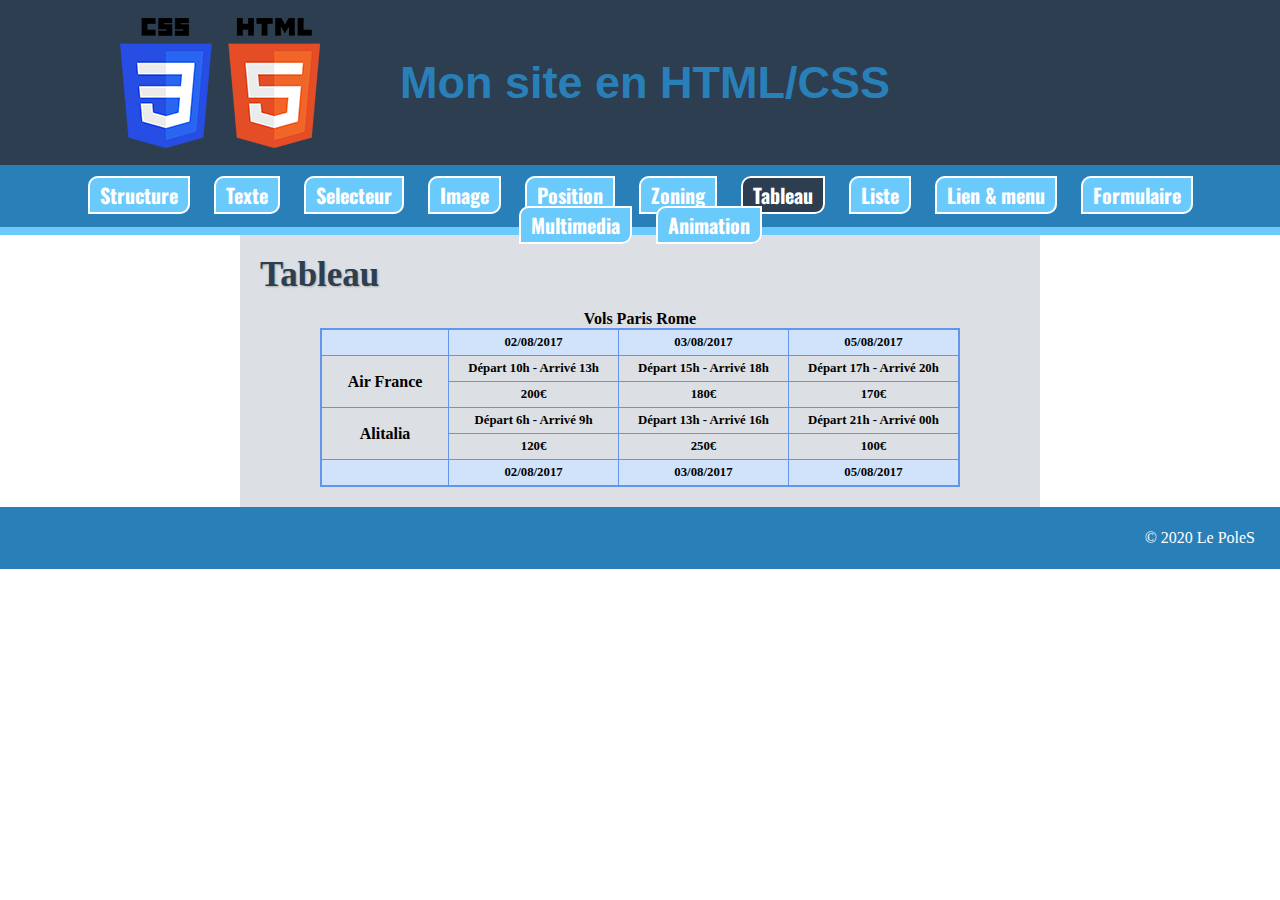
<file: site_multipages/tableau.html>
<!DOCTYPE html>
<html lang="en">
	<head>
		<meta charset="UTF-8" />
		<meta name="viewport" content="width=device-width, initial-scale=1.0" />
		<title>SiteMultipages - Tableau</title>
		<link rel="stylesheet" href="css/styles.css" />
		<link
			rel="stylesheet"
			href="https://cdnjs.cloudflare.com/ajax/libs/font-awesome/6.5.1/css/all.min.css"
			integrity="sha512-DTOQO9RWCH3ppGqcWaEA1BIZOC6xxalwEsw9c2QQeAIftl+Vegovlnee1c9QX4TctnWMn13TZye+giMm8e2LwA=="
			crossorigin="anonymous"
			referrerpolicy="no-referrer"
		/>
		<link rel="preconnect" href="https://fonts.googleapis.com" />
		<link rel="preconnect" href="https://fonts.gstatic.com" crossorigin />
		<link
			href="https://fonts.googleapis.com/css2?family=Oswald:wght@200&display=swap"
			rel="stylesheet"
		/>
		<meta name="description" content="Page en HTML/CSS" />
	</head>
	<body class="page-transition">
		<header>
			<div id="logo">
				<a href="#logo">
					<button type="button">
						<i class="fa-solid fa-circle-arrow-up"></i>
					</button>
				</a>
				<img src ="img/logo.png"
			</div>
			<div id="slogan">
				<h1>Mon site en HTML/CSS</h1>
			</div>
			<div id="social">
				<a href="https://www.instagram.com" target="_blank">
					<i class="fa-brands fa-instagram" aria-hidden="true"></i>
				</a>

				<a href="https://www.facebook.com" target="_blank"
					><i class="fa-brands fa-facebook"></i
				></a>
			</div>
			<div class="clear"></div>
		</header>
		<nav>
			<div class="ancreNav">
				<a href="index.html" class="unactiv">Structure</a>
				<a href="texte.html" class="unactiv">Texte</a>
				<a href="selecteur.html" class="unactiv">Selecteur</a>
				<a href="image.html" class="unactiv">Image</a>
				<a href="position.html" class="unactiv">Position</a>
				<a href="zoning.html" class="unactiv">Zoning</a>
				<a href="tableau.html" class="activ">Tableau</a>
				<a href="liste.html" class="unactiv">Liste</a>
				<a href="lien.html" class="unactiv">Lien & menu</a>
				<a href="formulaire.html" class="unactiv">Formulaire</a>
				<a href="multimedia.html" class="unactiv">Multimedia</a>
				<a href="animation.html" class="unactiv">Animation</a>
			</div>
		</nav>
		<main class="main3">
			<h2 class="h12">Tableau</h2>
			<section class="tableau">
				<table>
					<caption><i class="fa fa-plane" aria-hidden="true"></i>Vols Paris Rome</caption>
					<thead>
						<tr>
							<th></th>
							<td>02/08/2017</td>
							<td>03/08/2017</td>
							<td>05/08/2017</td>
						</tr>
					</thead>
					<tfoot>
						<tr>
							<th></th>
							<td>02/08/2017</td>
							<td>03/08/2017</td>
							<td>05/08/2017</td>
						</tr>
					</tfoot>
					<tbody>
						<tr>
							<th rowspan="2">Air France</th>
							<td>Départ 10h - Arrivé 13h</td>
							<td>Départ 15h - Arrivé 18h</td>
							<td>Départ 17h - Arrivé 20h</td>
						</tr>
						<tr>
							<td>200€</td>
							<td>180€</td>
							<td>170€</td>
						</tr>
						<tr>
							<th rowspan="2">Alitalia</th>
							<td>Départ 6h - Arrivé 9h</td>
							<td>Départ 13h - Arrivé 16h</td>
							<td>Départ 21h - Arrivé 00h</td>
						</tr>
						<tr>
							<td>120€</td>
							<td>250€</td>
							<td>100€</td>
						</tr>
					</tbody>
				</table>
			</section>
		</main>
		<footer><p>© 2020 Le PoleS</p></footer>
	</body>
</html>
</file>
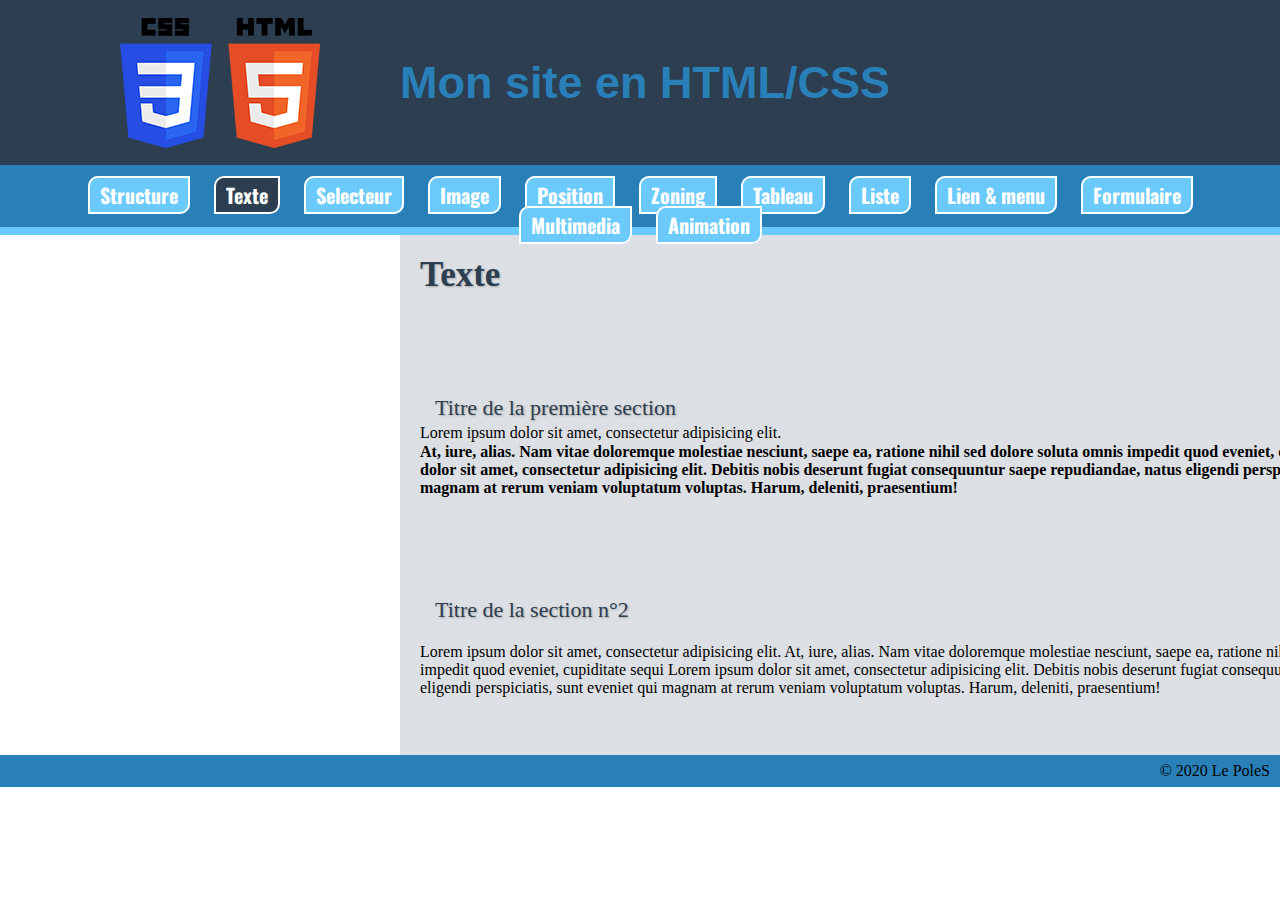
<file: site_multipages/texte.html>
<!DOCTYPE html>
<html lang="en">
	<head>
		<meta charset="UTF-8" />
		<meta name="viewport" content="width=device-width, initial-scale=1.0" />
		<title>SiteMultipages - Texte</title>
		<link rel="stylesheet" href="css/style.css" />
		<link
			rel="stylesheet"
			href="https://cdnjs.cloudflare.com/ajax/libs/font-awesome/6.5.1/css/all.min.css"
			integrity="sha512-DTOQO9RWCH3ppGqcWaEA1BIZOC6xxalwEsw9c2QQeAIftl+Vegovlnee1c9QX4TctnWMn13TZye+giMm8e2LwA=="
			crossorigin="anonymous"
			referrerpolicy="no-referrer"
		/>
		<link rel="preconnect" href="https://fonts.googleapis.com" />
		<link rel="preconnect" href="https://fonts.gstatic.com" crossorigin />
		<link
			href="https://fonts.googleapis.com/css2?family=Oswald:wght@200&display=swap"
			rel="stylesheet"
		/>
		<meta name="description" content="Page en HTML/CSS" />
	</head>
	<body class="page-transition">
		<header>
			<div id="logo">
				<a href="#logo">
					<button type="button">
						<i class="fa-solid fa-circle-arrow-up"></i>
					</button>
				</a>
				<img src ="img/logo.png"
			</div>
			<div id="slogan">
				<h1>Mon site en HTML/CSS</h1>
			</div>
			<div id="social">
				<a href="https://www.instagram.com" target="_blank">
					<i class="fa-brands fa-instagram" aria-hidden="true"></i>
				</a>

				<a href="https://www.facebook.com" target="_blank"
					><i class="fa-brands fa-facebook"></i
				></a>
			</div>
			<div class="clear"></div>
		</header>
		<nav>
			<div class="ancreNav">
				<a href="index.html" class="unactiv">Structure</a>
				<a href="texte.html" class="activ">Texte</a>
				<a href="selecteur.html" class="unactiv">Selecteur</a>
				<a href="image.html" class="unactiv">Image</a>
				<a href="position.html" class="unactiv">Position</a>
				<a href="zoning.html" class="unactiv">Zoning</a>
				<a href="tableau.html" class="unactiv">Tableau</a>
				<a href="liste.html" class="unactiv">Liste</a>
				<a href="lien.html" class="unactiv">Lien & menu</a>
				<a href="formulaire.html" class="unactiv">Formulaire</a>
				<a href="multimedia.html" class="unactiv">Multimedia</a>
				<a href="animation.html" class="unactiv">Animation</a>
			</div>
		</nav>
		<main>
			<section>
				<div id="main2" style="width: 1100px; height: 520px">
					<h2
						style="
							color: #2c3e50;
							font-size: 35px;
							padding-left: 20px;
							padding-top: 20px;
							text-shadow: 1px 1px 2px #aaa;
						"
					>
						Texte
					</h2>
					<h3
						style="
							margin-top: 100px;
							padding-left: 35px;
							color: #2c3e50;
							font-size: 22px;
							font-weight: 200;
							text-shadow: 1px 1px 2px #aaa;
						"
					>
						Titre de la première section<br />
					</h3>
					<blockquote>
						<i
							class="fa fa-quote-left"
							aria-hidden="true"
							style="
								padding-left: 20px;
								margin-top: 20px;
								font-style: italic;
								font-size: 120%;
							"
						></i>
						Lorem ipsum dolor sit amet, consectetur adipisicing elit.
						<i class="fa fa-quote-right" aria-hidden="true"></i>
					</blockquote>

					<p style="padding-left: 20px">
						<strong
							>At, iure, alias. Nam vitae doloremque molestiae nesciunt, saepe
							ea, ratione nihil sed dolore soluta omnis impedit quod eveniet,
							cupiditate sequi Lorem ipsum dolor sit amet, consectetur
							adipisicing elit. Debitis nobis deserunt fugiat consequuntur saepe
							repudiandae, natus eligendi perspiciatis, sunt eveniet qui magnam
							at rerum veniam voluptatum voluptas. Harum, deleniti,
							praesentium!</strong
						>
					</p>
					<h3
						style="
							margin-top: 100px;
							padding-left: 35px;
							color: #2c3e50;
							font-size: 22px;
							font-weight: 200;
							text-shadow: 1px 1px 2px #aaa;
						"
					>
						Titre de la section n°2<br />
					</h3>
					<p style="padding-left: 20px;margin-top:20px">
						<strong></strong>
							Lorem ipsum dolor sit amet, consectetur adipisicing elit. At,
							iure, alias. Nam vitae doloremque molestiae nesciunt, saepe ea,
							ratione nihil sed dolore soluta omnis impedit quod eveniet,
							cupiditate sequi Lorem ipsum dolor sit amet, consectetur
							adipisicing elit. Debitis nobis deserunt fugiat consequuntur saepe
							repudiandae, natus eligendi perspiciatis, sunt eveniet qui magnam
							at rerum veniam voluptatum voluptas. Harum, deleniti, praesentium!
						</strong>
					</p>
				</div>
			</section>
		</main>
		<footer><p>© 2020 Le PoleS</p></footer>
	</body>
</html>
</file>
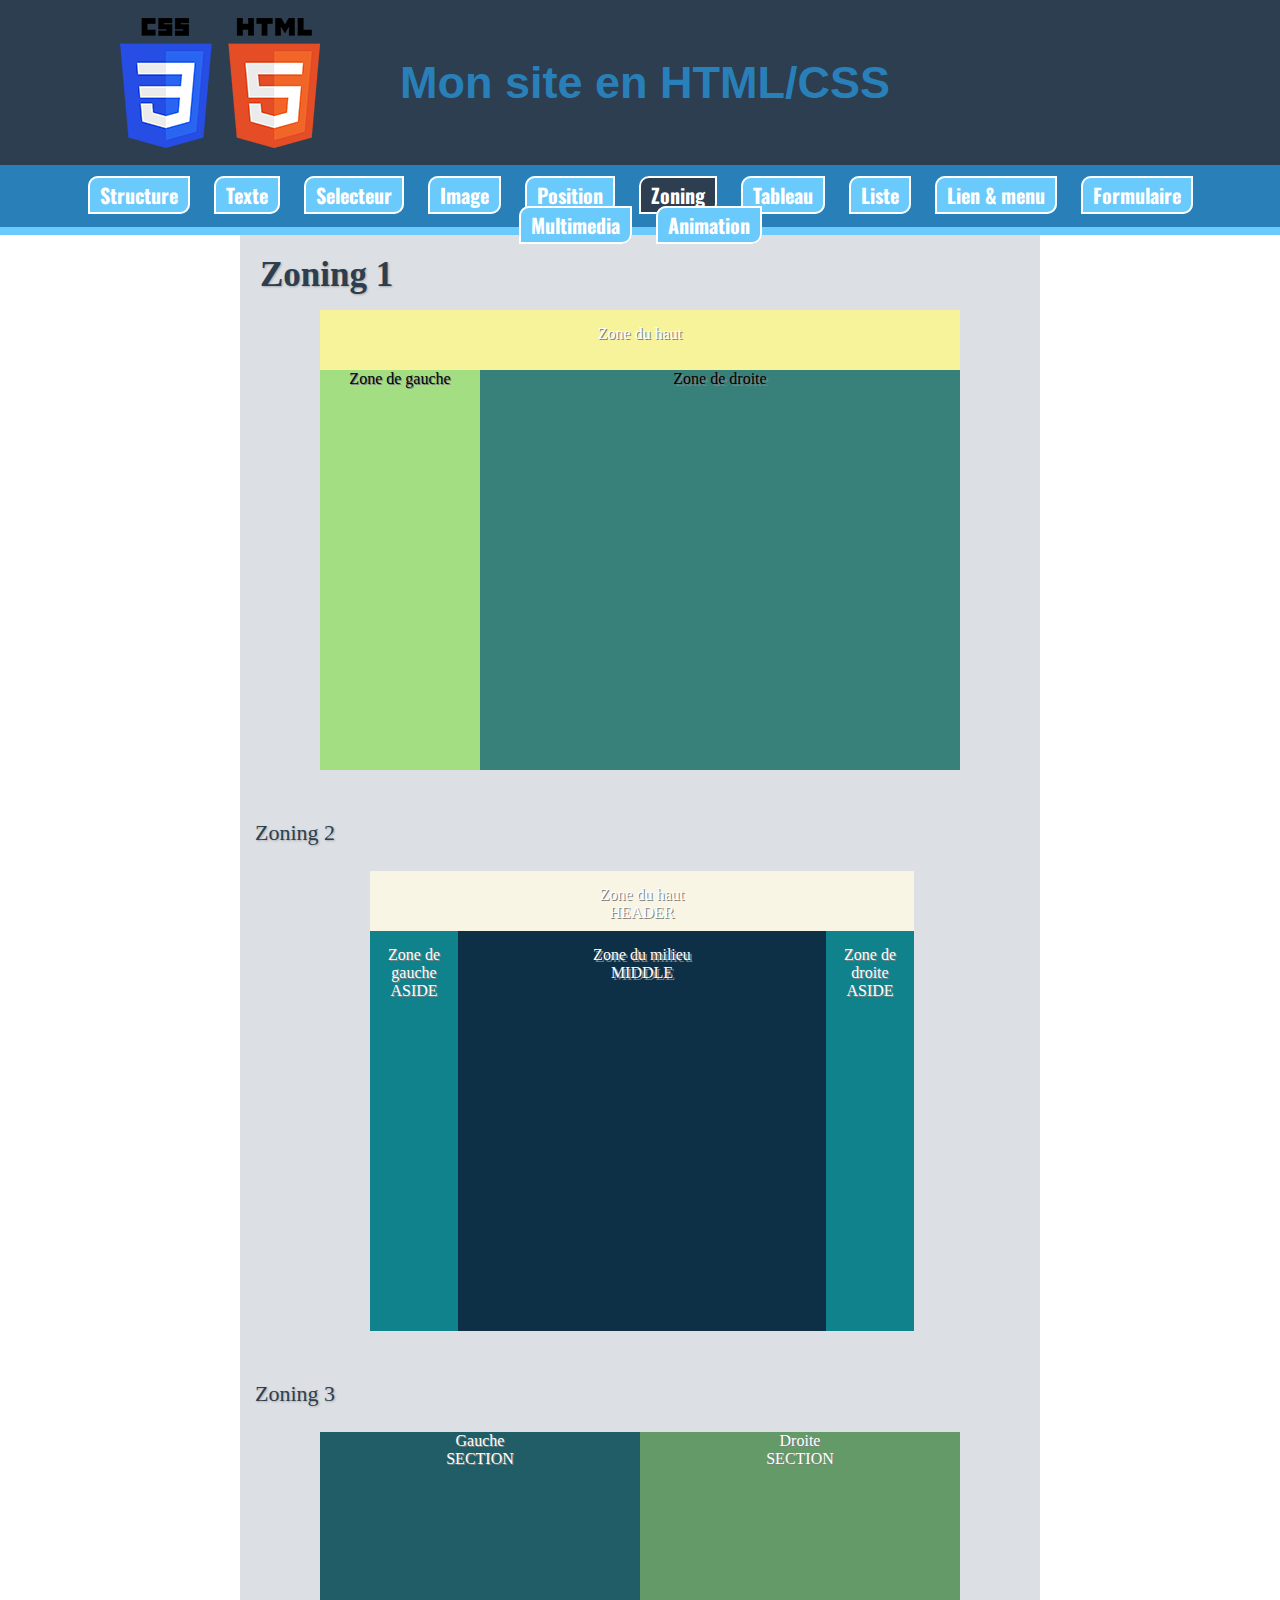
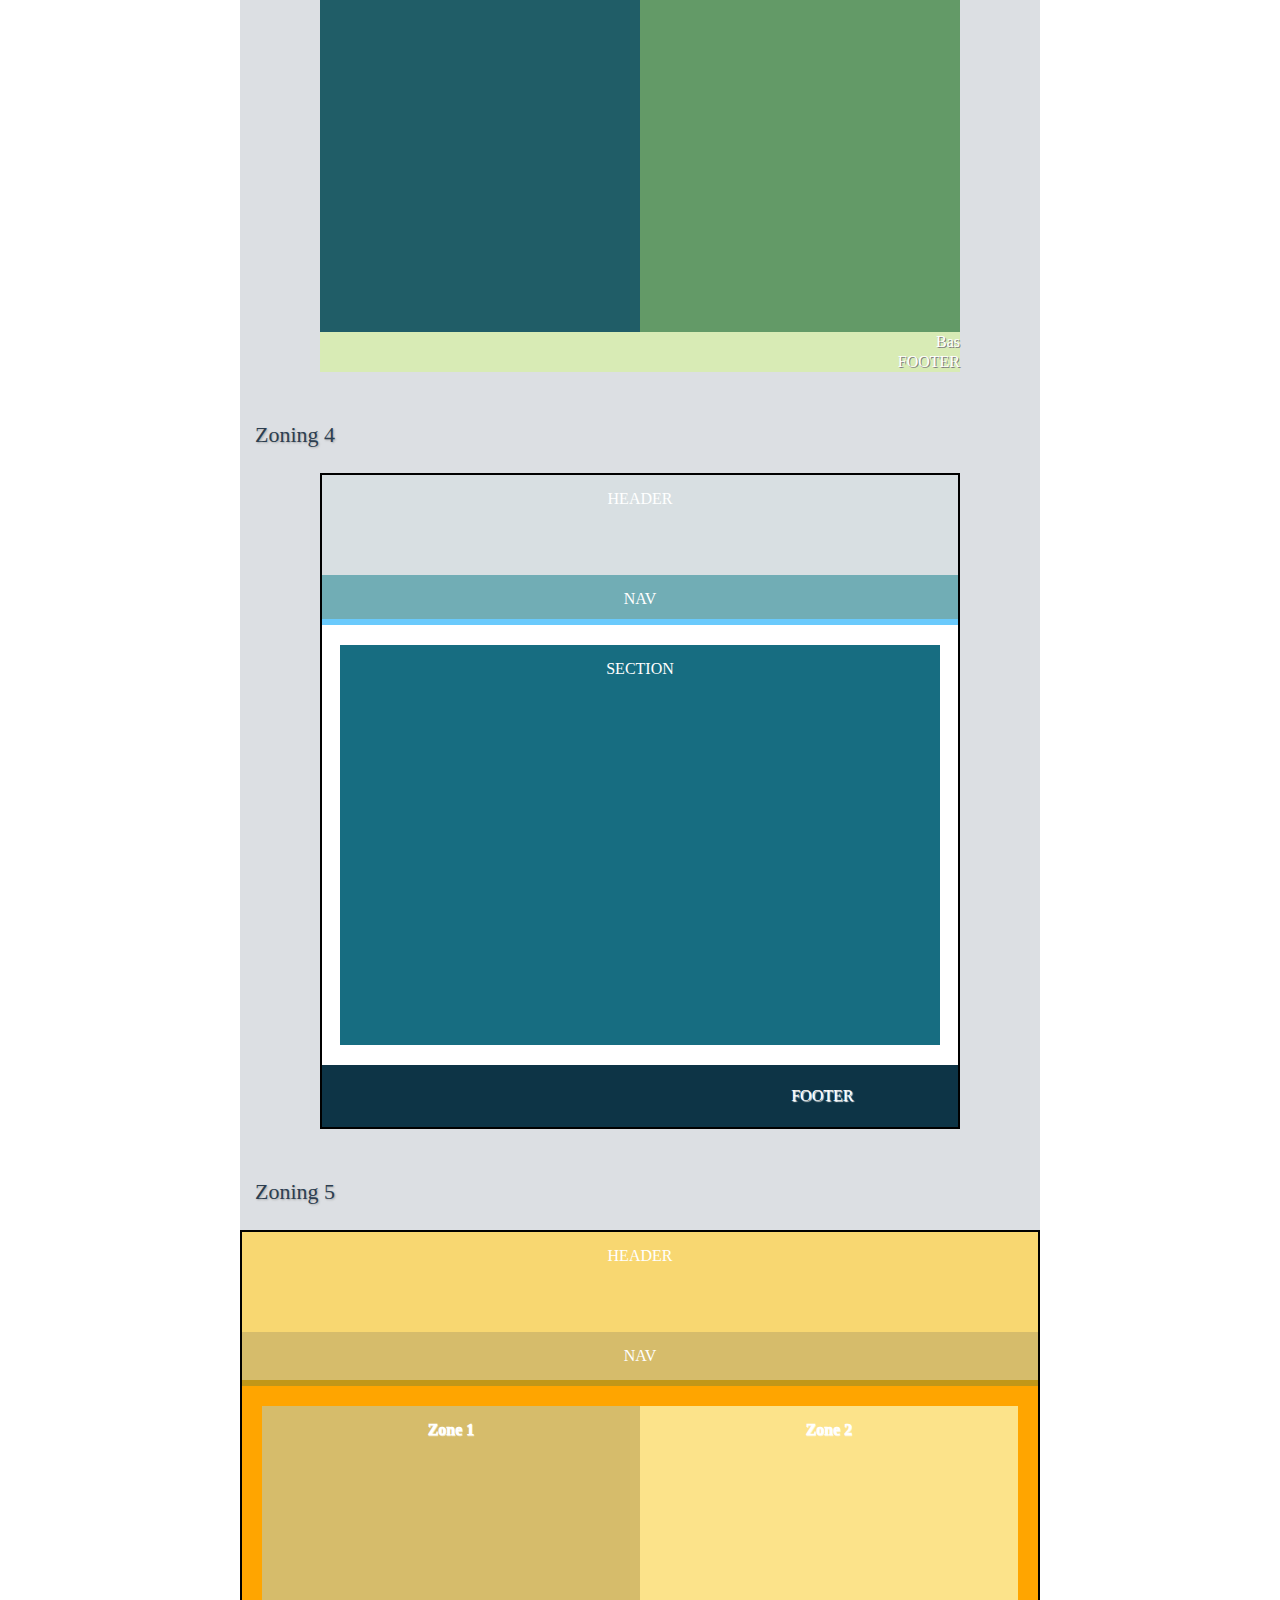
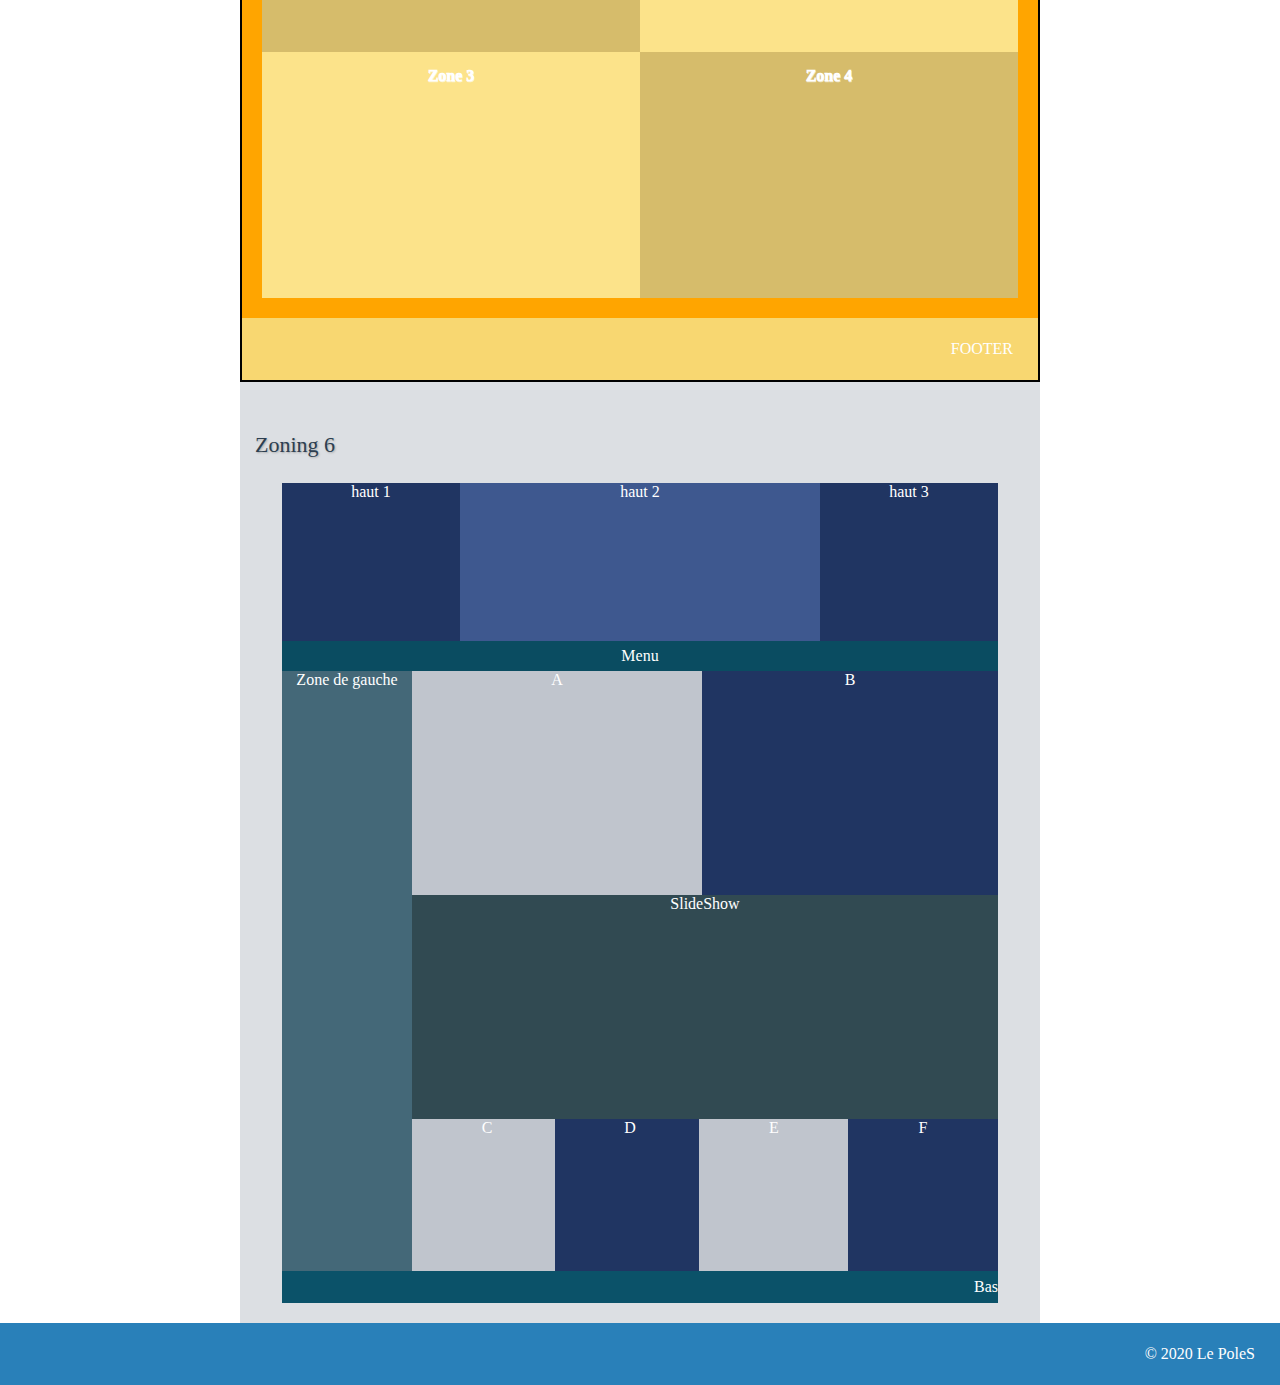
<file: site_multipages/zoning.html>
<!DOCTYPE html>
<html lang="en">
	<head>
		<meta charset="UTF-8" />
		<meta name="viewport" content="width=device-width, initial-scale=1.0" />
		<title>SiteMultipages - Zoning</title>
		<link rel="stylesheet" href="css/styles.css" />
		<link
			rel="stylesheet"
			href="https://cdnjs.cloudflare.com/ajax/libs/font-awesome/6.5.1/css/all.min.css"
			integrity="sha512-DTOQO9RWCH3ppGqcWaEA1BIZOC6xxalwEsw9c2QQeAIftl+Vegovlnee1c9QX4TctnWMn13TZye+giMm8e2LwA=="
			crossorigin="anonymous"
			referrerpolicy="no-referrer"
		/>
		<link rel="preconnect" href="https://fonts.googleapis.com" />
		<link rel="preconnect" href="https://fonts.gstatic.com" crossorigin />
		<link
			href="https://fonts.googleapis.com/css2?family=Oswald:wght@200&display=swap"
			rel="stylesheet"
		/>
		<meta name="description" content="Page en HTML/CSS" />
	</head>
	<body class="page-transition">
		<header>
			<div id="logo">
				<a href="#logo">
					<button type="button">
						<i class="fa-solid fa-circle-arrow-up"></i>
					</button>
				</a>
				<img src ="img/logo.png"
			</div>
			<div id="slogan">
				<h1>Mon site en HTML/CSS</h1>
			</div>
			<div id="social">
				<a href="https://www.instagram.com" target="_blank">
					<i class="fa-brands fa-instagram" aria-hidden="true"></i>
				</a>

				<a href="https://www.facebook.com" target="_blank"
					><i class="fa-brands fa-facebook"></i
				></a>
			</div>
			<div class="clear"></div>
		</header>
		<nav>
			<div class="ancreNav">
				<a href="index.html" class="unactiv">Structure</a>
				<a href="texte.html" class="unactiv">Texte</a>
				<a href="selecteur.html" class="unactiv">Selecteur</a>
				<a href="image.html" class="unactiv">Image</a>
				<a href="position.html" class="unactiv">Position</a>
				<a href="zoning.html" class="activ">Zoning</a>
				<a href="tableau.html" class="unactiv">Tableau</a>
				<a href="liste.html" class="unactiv">Liste</a>
				<a href="lien.html" class="unactiv">Lien & menu</a>
				<a href="formulaire.html" class="unactiv">Formulaire</a>
				<a href="multimedia.html" class="unactiv">Multimedia</a>
				<a href="animation.html" class="unactiv">Animation</a>
			</div>
		</nav>
		<main class="main3">
			<section>
				<h3 class="h12">Zoning 1</h3>
				<div id="zoning1">
					<header>
						<p>Zone du haut</p>
					</header>

					<aside>Zone de gauche</aside>

					<section>Zone de droite</section>

					<div class="clear"></div>
				</div>
			</section>
			<!-- ZONING 2 -->
			<section>
				<h3 class="h13">Zoning 2</h3>
				<div id="zoning2">
					<header>
						<p>Zone du haut<br />HEADER</p>
					</header>

					<aside class="aside">
						<p>Zone de gauche<br />ASIDE</p>
					</aside>

					<section class="middle">
						<p>Zone du milieu<br />MIDDLE</p>
					</section>

					<aside class="aside2">
						<p>Zone de droite<br />ASIDE</p>
					</aside>

					<div class="clear"></div>
				</div>
			</section>
			<!-- ZONING 3 -->
			<section>
				<h3 class="h13">Zoning 3</h3>
				<div id="zoning3">
					<section  class="gauche">
						<p>Gauche<br />SECTION</p>
					</section>

					<section class="droite">
						<p>Droite<br />SECTION</p>
					</section>

					<footer>
						<p>Bas<br />FOOTER</p>
					</footer>
					<div class="clear"></div>
				</div>
			</section>
			<!-- ZONING 4 -->
			<section>
				<h3 class="h13">Zoning 4</h3>
				<div id="zoning4">
					<header>
						<p>HEADER</p>
					</header>
					<nav>
						<p>NAV</p>
					</nav>
					<section>
						<p>SECTION</p>
					</section>

					<footer>
						<p>FOOTER</p>
					</footer>
					<div class="clear"></div>
				</div>
			</section>
			<!--Zoning 5-->
			<section>
				<h3 class="h13">Zoning 5</h3>
				<div id="zoning5">
					<header>
						<p>HEADER</p>
					</header>
					<nav>
						<p>NAV</p>
					</nav>
					<section class="section">
						<div class="z1">
							<p>Zone 1</p>
						</div>
						<div class="z2">
							<p>Zone 2</p>
						</div>
						<div class="z3">
							<p>Zone 3</p>
						</div>
						<div class="z4">
							<p>Zone 4</p>
						</div>
						<div class="clear"></div>
					</section>
					<footer>
						<p>FOOTER</p>
					</footer>

					<div class="clear"></div>
				</div>
			</section>
			<!-- Zoning 6 -->
			<section>
				<h3 class="h13">Zoning 6</h3>
				<div id="zoning6">
					<header>
						<div class="haut1">haut 1</div>
						<div class="haut2">haut 2</div>
						<div class="haut3">haut 3</div>
						<div class="clear"></div>
					</header>
					<nav>Menu</nav>
					<aside>Zone de gauche</aside>
					<section>
						<div class="a">A</div>
						<div class="b">B</div>
						<div class="clear"></div>
					</section>
					<section class="slideshow">SlideShow</section>
					<section class="slideshow2">
						<div class="c">C</div>
						<div class="d">D</div>
						<div class="e">E</div>
						<div class="f">F</div>
						<div class="clear"></div>
					</section>
					<footer class="clear">Bas</footer>
				</div>
			</section>
		</main>
		<footer><p>© 2020 Le PoleS</p></footer>
	</body>
</html>
</file>
<file: site_multipages/css/style.css>
* {
	padding: 0px;
	margin: 0px;
	box-sizing: border-box;
	scroll-behavior: smooth;
}

header {
	background-color: #2c3e50;
	height: 165px;
}

header a {
	color: #2980b9;
	height: 165px;
	text-decoration: none;
}

header a button {
	position: fixed;
	bottom: 40px;
	right: 20px;
	border: none;
	background: transparent;
	font-size: 350%;
	color: #2d5c7f;
	cursor: pointer;
}

#logo {
	display: flex;
	align-items: center;
	line-height: 7em;
	margin-left: 120px;
}

.page-transition {
	position: relative;
	animation: fadeIn 0.5s ease;
}

@keyframes fadeIn {
	from {
		opacity: 0.8;
		transform: translateY(2px);
	}
	to {
		opacity: 1;
		transform: translateY(0);
	}
}

@keyframes clignotte {
	0%,
	50%,
	100% {
		opacity: 1;
	}

	25%,
	75% {
		opacity: 0;
	}
}

a.unactiv {
}

.tableau {
	margin: auto;
}

a.unactiv:hover {
	animation: clignotte 5s infinite;
}

#slogan {
	flex: 1;
	text-align: center;
}

#social i {
	font-size: 30px;
	margin-right: 10px;
	line-height: 45px;
	display: block;
}

h1 {
	color: #2980b9;
	font-size: 45px;
	margin-left: -300px;
	font-family: "Anton", sans-serif;
	font-weight: 800;
}

.h3 {
	color: #566575;
	text-shadow: 1px 1px 1px;
	font-weight: 10;
	margin-left: -360px;
	padding-top: 25px;
}

.h4 {
	margin-left: -350px;
	font-weight: 10;
	text-shadow: 1px 1px 1px #a6d6c3;
	padding-top: 60px;
}

.p11 {
	background-color: #ffffff;
	color: #000000;
	opacity: 0.5;
	width: 800px;
	height: 80px;
	margin-left: -295px;
	border-radius: 15px;
	margin-top: 150px;
	text-align: center;
	align-items: center;
}

.images2 {
	font-size: 30px;
	margin-left: 15px;
	color: #2c3e50;
	padding-top: 25px;
	padding-bottom: 40px;
}

.imageFond {
	background-image: url("/img/fond.jpg");
	background-size: cover;
	padding-bottom: 500px;
	height: 50px;
}

.main2 {
	justify-content: center;
	width: 1020px;
	background-color: #dcdfe3;
	margin-left: 250px;
	margin: auto;
}

figcaption {
	background-color: #484848;
	margin-top: -5px;
	color: white;
	margin-bottom: 100px;
	font-size: 14px;
	width: 250px;
	font-style: italic;
	line-height: 30px;
	text-align: center;
	align-items: center;
}

.ancre {
	color: white;
	margin-top: -80px;
	display: flex;
	justify-content: center;
}



.ancreNav {
	background: #2980b9;
	height: 70px;
	border-bottom: 8px solid #6acafc;
	text-align: center;
	padding: 15px;
}

.ancreNav .unactiv {
	margin: 10px;
	padding: 2px 10px;
	border-radius: 10px 0px;
	border: 2px solid white;
	background: #6acafc;
	color: #fff;
	text-decoration: none;
	font-size: 20px;
	font-family: oswald;
	font-weight: 800;
}

.unactiv:hover {
	background-color: #2c3e50;
	transition: 0.5s;
}

.activ {
	margin: 10px;
	padding: 2px 10px;
	border-radius: 10px 0px;
	border: 2px solid white;
	background: #2c3e50;
	color: #fff;
	text-decoration: none;
	font-size: 20px;
	font-family: oswald;
	transition: 0.5s;
	font-weight: 800;
}

.h5 {
	padding-bottom: 50px;
	font-weight: 10;
	text-shadow: 1px 1px 1px #a6d6c3;
	text-align: center;
}

.rotationImg {
	display: flex;
	padding-left: 85px;
	column-gap: 75px;
	padding-bottom: 40px;
}

.image {
	width: 250px;
	height: 180px;
	border: solid 5px white;
	box-shadow: 5px 5px 23px 6px #646464;
}

.image2:hover {
	transform: rotate(15deg);
	transition: 5.5s;
	border: solid 10px white;
}

.image3:hover {
	transform: rotate(-15deg);
	transition: 5.5s;
	border: solid 10px white;
}

.rotation360 {
	display: block;
	margin-top: 220px;
	margin-left: -320px;
	align-items: center;
	width: 250px;
	height: 180px;
	border: solid 5px white;
	box-shadow: 5px 5px 23px 6px #646464;
}


.rotation360:hover {
	transform: rotate(360deg);
	transition: 1.5s;
}

section {
	padding-left: 400px;
	padding-right: 400px;
}

.centre {
	width: 500px;
	height: 200px;
	background-color: #33cccc;
	margin: auto;
}

.h12 {
	color: #2c3e50;
	font-size: 35px;
	padding-left: 20px;
	padding-top: 20px;
	text-shadow: 1px 1px 2px #aaa;
	padding-bottom: 100px;
}

.h13 {
	margin-top: 50px;
	padding-left: 15px;
	color: #2c3e50;
	font-size: 22px;
	font-weight: 200;
	text-shadow: 1px 1px 2px #aaa;
}

.relative {
	width: 500px;
	height: 500px;
	background-color: #2d5c7f;
	margin: 0 auto;
	position: relative;
}

.absolute {
	width: 100px;
	height: 100px;
	background-color: #ffa500;
	position: absolute;
	top: 200px;
	right: 1650px;
}

#main {
	background-color: #a6d6c3;
	width: 1100px;
	height: 250px;
}

#main2 {
	background-color: #dcdfe3;
	width: 1100px;
	height: 80px;
}

.main3 {
	justify-content: center;
	width: 1020px;
	background-color: #dcdfe3;
	margin-left: 250px;
	margin: auto;
}

footer {
	background-color: #2980b9;
	text-align: right;
	line-height: 32px;
}

footer p {
	margin-right: 10px;
}
</file>
<file: site_multipages/css/styles.css>
* {
	padding: 0px;
	margin: 0px;
	box-sizing: border-box;
	scroll-behavior: smooth;
}

header {
	background-color: #2c3e50;
	height: 165px;
}

header a {
	color: #2980b9;
	height: 165px;
	text-decoration: none;
}

header a button {
	position: fixed;
	bottom: 40px;
	right: 20px;
	border: none;
	background: transparent;
	font-size: 350%;
	color: #2d5c7f;
	cursor: pointer;
}

#logo {
	display: flex;
	align-items: center;
	line-height: 7em;
	margin-left: 120px;
}

#slogan {
	flex: 1;
	text-align: center;
}

#social i {
	font-size: 30px;
	margin-right: 10px;
	line-height: 45px;
	display: block;
}

h1 {
	color: #2980b9;
	font-size: 45px;
	margin-left: -300px;
	font-family: "Anton", sans-serif;
	font-weight: 800;
}

.h3 {
	color: #566575;
	text-shadow: 1px 1px 1px;
	font-weight: 10;
	margin-left: -360px;
	padding-top: 25px;
}

.h4 {
	margin-left: -350px;
	font-weight: 10;
	text-shadow: 1px 1px 1px #a6d6c3;
	padding-top: 60px;
}

.p11 {
	background-color: #ffffff;
	color: #000000;
	opacity: 0.5;
	width: 800px;
	height: 80px;
	margin-left: -295px;
	border-radius: 15px;
	margin-top: 150px;
	text-align: center;
	align-items: center;
}

.images2 {
	font-size: 30px;
	margin-left: 15px;
	color: #2c3e50;
	padding-top: 25px;
	padding-bottom: 40px;
}

.imageFond {
	background-image: url("/img/fond.jpg");
	background-size: cover;
	padding-bottom: 500px;
	height: 50px;
}

.main2 {
	justify-content: center;
	width: 1020px;
	background-color: #dcdfe3;
	margin-left: 250px;
	margin: auto;
}

figcaption {
	background-color: #484848;
	margin-top: -5px;
	color: white;
	margin-bottom: 100px;
	font-size: 14px;
	width: 250px;
	font-style: italic;
	line-height: 30px;
	text-align: center;
	align-items: center;
}

.ancreNav {
	background: #2980b9;
	height: 70px;
	border-bottom: 8px solid #6acafc;
	text-align: center;
	padding: 15px;
}

.ancreNav .unactiv {
	margin: 10px;
	padding: 2px 10px;
	border-radius: 10px 0px;
	border: 2px solid white;
	background: #6acafc;
	color: #fff;
	text-decoration: none;
	font-size: 20px;
	font-family: oswald;
	font-weight: 800;
}

.unactiv:hover {
	background-color: #2c3e50;
	transition: 0.5s;
}

.activ {
	margin: 10px;
	padding: 2px 10px;
	border-radius: 10px 0px;
	border: 2px solid white;
	background: #2c3e50;
	color: #fff;
	text-decoration: none;
	font-size: 20px;
	font-family: oswald;
	transition: 0.5s;
	font-weight: 800;
}

.h5 {
	padding-bottom: 50px;
	font-weight: 10;
	text-shadow: 1px 1px 1px #a6d6c3;
	text-align: center;
}

.rotationImg {
	display: flex;
	padding-left: 85px;
	column-gap: 75px;
	padding-bottom: 40px;
}

.image {
	width: 250px;
	height: 180px;
	border: solid 5px white;
	box-shadow: 5px 5px 23px 6px #646464;
}

.image2:hover {
	transform: rotate(15deg);
	transition: 5.5s;
	border: solid 10px white;
}

.image3:hover {
	transform: rotate(-15deg);
	transition: 5.5s;
	border: solid 10px white;
}

.rotation360 {
	display: block;
	margin-top: 220px;
	margin-left: -320px;
	align-items: center;
	width: 250px;
	height: 180px;
	border: solid 5px white;
	box-shadow: 5px 5px 23px 6px #646464;
}

.rotation360:hover {
	transform: rotate(360deg);
	transition: 1.5s;
}

.centre {
	width: 500px;
	height: 200px;
	background-color: #33cccc;
	margin: auto;
}

.h12 {
	color: #2c3e50;
	font-size: 35px;
	padding-left: 20px;
	padding-top: 20px;
	text-shadow: 1px 1px 2px #aaa;
	padding-bottom: 15px;
}

.h13 {
	margin-top: 50px;
	padding-left: 15px;
	color: #2c3e50;
	font-size: 22px;
	font-weight: 200;
	text-shadow: 1px 1px 2px #aaa;
	padding-bottom: 25px;
}

.relative {
	width: 500px;
	height: 500px;
	background-color: #2d5c7f;
	margin: 0 auto;
	position: relative;
}

.relative div:first-child {
	width: 50px;
	height: 50px;
	background-color: #fff1a8;
	position: absolute;
	top: 0%;
	left: 90%;
}

.zone {
	background-color: #3a4750;
	width: 100%;
	height: 60px;
}

.zone2 {
	background-color: #2d5c7f;
	width: 25%;
	height: 180px;
	float: inline-start;
}

.zone3 {
	background-color: #fff1a8;
	width: 25%;
	height: 180px;
	float: inline-start;
}

.zone4 {
	background-color: #ff8f56;
	width: 25%;
	height: 180px;
	float: inline-start;
}

.zone .clear {
	background-color: #984a59;
	width: 25%;
	height: 180px;
	float: inline-start;
}

.page-transition {
	position: relative;
	animation: fadeIn 0.5s ease;
}

@keyframes fadeIn {
	from {
		opacity: 0.8;
		transform: translateY(2px);
	}
	to {
		opacity: 1;
		transform: translateY(0);
	}
}

.absolute {
	width: 100px;
	height: 100px;
	background-color: #ffc353;
	position: absolute;
	top: 200px;
	right: 1650px;
}

.trente {
	color: #f6e1b5;
	background-color: #3c1b1f;
	width: 30%;
	height: 60px;
	line-height: 60px;
	font-weight: 900;
	font-family: "Gill Sans", "Gill Sans MT", Calibri, "Trebuchet MS", sans-serif;
}

.cinquante {
	color: #f6e1b5;
	background-color: #b21e4b;
	width: 50%;
	line-height: 60px;
	margin-top: 10px;
	margin-bottom: 10px;
	font-family: "Gill Sans", "Gill Sans MT", Calibri, "Trebuchet MS", sans-serif;
	font-weight: 900;
}

.cent {
	color: #b21e4b;
	background-color: #e2bf81;
	width: 100%;
	line-height: 60px;
	font-weight: 900;
	font-family: "Gill Sans", "Gill Sans MT", Calibri, "Trebuchet MS", sans-serif;
}

.float {
	background-color: #f8d771;
	float: left;
	width: 150px;
	height: 150px;
	margin-left: 20px;
	margin-right: 12px;
	margin-bottom: 20px;
	border: 2px solid #ff0000;
	text-align: center;
}

.clear {
	clear: both;
}

.tableau table {
	border-collapse: collapse;
	border: 2px solid #6495ed;
	font-weight: bold;
	margin: auto;
	width: 80%;
}
.tableau thead,
.tableau tfoot {
	background: #d0e3fa;
	border: 1px solid #6495ed;
}
.tableau tbody {
	border: 1px solid #6495ed;
}
.tableau th {
	border: 1px solid #6495ed;
	padding: 5px;
	width: 20%;
}
.tableau td {
	border: 1px solid #6495ed;
	font-size: 80%;
	padding: 5px;
	text-align: center;
}

@keyframes clignotte {
	0%,
	50%,
	100% {
		opacity: 1;
	}

	25%,
	75% {
		opacity: 0;
	}
}

a.unactiv {
}

a.unactiv:hover {
	animation: clignotte 5s infinite;
}

#main {
	background-color: #a6d6c3;
	width: 1100px;
	height: 250px;
}

#main2 {
	background-color: #dcdfe3;
	width: 1100px;
	height: 80px;
}

.main3 {
	justify-content: center;
	width: 800px;
	background-color: #dcdfe3;
	margin-left: 250px;
	margin: auto;
	padding-bottom: 20px;
}

#zoning1 header {
	width: 80%;
	background-color: #f7f39a;
	height: 60px;
	float: center;
	margin-left: 80px;
	text-align: center;
	text-shadow: 1px 1px grey;
}

#zoning1 aside {
	width: 20%;
	background-color: #a3de83;
	height: 400px;
	clear: both;
	float: left;
	margin-left: 80px;
	text-align: center;
	text-shadow: 1px 1px grey;
}

#zoning1 section {
	width: 60%;
	background-color: #38817a;
	height: 400px;
	float: left;
	margin-left: 0px;
	text-align: center;
	text-shadow: 2px 2px grey;
}

#zoning2 header {
	width: 68%;
	background-color: #f8f5e4;
	height: 60px;
	float: center;
	margin-left: 130px;
	text-align: center;
	text-shadow: 1px 1px grey;
}

#zoning2 .aside {
	width: 11%;
	background-color: #10828c;
	height: 400px;
	float: left;
	margin-left: 130px;
	text-align: center;
	text-shadow: 1px 1px grey;
	color: white;
}

#zoning2 .aside2 {
	width: 11%;
	background-color: #10828c;
	height: 400px;
	float: left;
	margin-left: 0px;
	text-align: center;
	text-shadow: 1px 1px grey;
	color: white;
}

#zoning2 section {
	width: 46%;
	background-color: #0e3047;
	height: 400px;
	float: left;
	text-align: center;
	text-shadow: 2px 2px grey;
	color: white;
}

#zoning3 .gauche {
	width: 40%;
	background-color: #205d67;
	height: 500px;
	margin-left: 80px;
	float: left;
	text-align: center;
	text-shadow: 1px 1px grey;
	color: white;
}

#zoning3 .gauche p {
	padding: 0px;
}

#zoning3 .droite p {
	padding: 0px;
}

#zoning3 .droite {
	width: 40%;
	background-color: #639a67;
	height: 200px;
	float: left;
	text-align: center;
	text-shadow: 1px 1px grey;
	color: white;
	height: 500px;
}

#zoning3 footer {
	width: 80%;
	background-color: #d8ebb5;
	float: left;
	line-height: 10x;
	margin-left: 80px;
	text-align: right;
	text-shadow: 1px 1px grey;
}

#zoning3 footer p {
	padding: 0px;
	margin: 0px;
	line-height: 20px;
}

#zoning3 section {
	width: 60%;
	background-color: #38817a;
	height: 400px;
	margin-left: 0px;
	text-align: center;
	text-shadow: 2px 2px grey;
}

#zoning4 {
	background-color: white;
	border: solid 2px;
	margin-left: 80px;
	padding-left: 80px;
	padding-right: 80px;
	width: 80%;
	text-align: center;
}

#zoning4 header {
	width: 636px;
	height: 100px;
	margin-left: -80px;
	padding-left: 80px;
	padding-right: 80px;
	background-color: #d8dfe2;
}

#zoning4 header p {
}

#zoning4 section {
	margin-top: 20px;
	background-color: #176d81;
	color: white;
	margin-bottom: 20px;
	margin-left: -62px;
	height: 400px;
	width: 600px;
}

#zoning4 nav {
	height: 50px;
	background-color: #71adb5;
	border-bottom: 0.4rem solid #6acafc;
	margin-left: -80px;
	width: 636px;
}

#zoning4 footer {
	margin-left: -80px;
	padding-left: 80px;
	padding-right: 80px;
	width: 133.7%;
	background-color: #0d3446;
}

#zoning4 footer p {
	text-shadow: 1px 1px 1px white;
}

#zoning5 {
	border: solid 2px;
	background-color: #ffa500;
}

#zoning5 header {
	background-color: #f8d771;
	color: white;
	text-align: center;
	height: 100px;
}

#zoning5 nav {
	background-color: #d6bc6b;
	color: white;
	text-align: center;
	border-bottom: 0.4rem solid #c19718;
}

#zoning5 section {
	padding-top: 20px;
	font-weight: 1000;
	text-align: center;
	text-shadow: 0.5px 0.5px 0.5px rgba(255, 255, 255, 0.644);
}

.z1 {
	background-color: #d6bc6b;
	margin-left: 20px;
	width: 378px;
	height: 246px;
	float: left;
}

.z2 {
	background-color: #fce38a;
	margin-left: 398px;
	width: 378px;
	height: 246px;
}

.z3 {
	background-color: #fce38a;
	margin-left: 20px;
	width: 378px;
	height: 246px;
	float: left;
}

.z4 {
	background-color: #d6bc6b;
	margin-left: 398px;
	margin-top: 0px;
	width: 378px;
	height: 246px;
}

#zoning5 footer {
	margin-top: 20px;
	background-color: #f8d771;
}

footer {
	background-color: #2980b9;
	text-align: right;
	line-height: 32px;
}

footer p {
	margin-right: 10px;
}

p {
	padding: 15px;
}

.flex {
	display: flex;
	justify-content: space-around;
	width: 100%;
	text-align: center;
	color: white;
	font-size: 25px;
	font-weight: 800;
}

.flex div {
	background-color: #00008b;
	width: 100px;
	height: 100px;
	border: solid 5px #3333ff;
	margin-bottom: 10px;
}

#zoning6 {
	margin-left: 42px;
	color: white;
	text-align: center;
}

#zoning6 header {
	width: 758px;
	background-color: #dcdfe3;
}

#zoning6 nav {
	width: 716px;
	margin-top: -10px;
	background-color: #0a4c61;
	line-height: 30px;
}

#zoning6 aside {
	background-color: #446878;
	width: 130px;
	height: 600px;
	float: left;
}

.a {
	float: left;
	background-color: #c0c5cd;
	width: 290px;
	height: 224px;
}

.b {
	float: left;
	background-color: #203562;
	width: 296px;
	height: 224px;
}

.c {
	margin-top: -152px;
	float: left;
	background-color: #c0c5cd;
	width: 150px;
	height: 152px;
}

.e {
	margin-top: -152px;
	margin-left: 287px;
	width: 150px;
	height: 152px;
	float: left;
	background-color: #c0c5cd;
}

.d {
	margin-top: -152px;
	margin-left: 143px;
	width: 150px;
	height: 152px;
	float: left;
	background-color: #203562;
}

.f {
	margin-top: -152px;
	margin-left: 436px;
	width: 150px;
	height: 152px;
	float: left;
	background-color: #203562;
}

.slideshow {
	background-color: #314a52;
	float: left;
	width: 586px;
	height: 224px;
	margin-top: -376px;
	margin-left: 130px;
}

.slideshow2 {
	margin-left: 130px;
}

#zoning6 footer {
	width: 716px;
	background-color: #0b5269;
}

.haut1 {
	background-color: #203562;
	float: left;
	width: 178px;
	height: 158px;
}

.ancre {
	text-align: center;
}
.ancre a {
	margin: 8px;
	padding: 5px 10px;
	border-radius: 15px;
	background: #2c3e50;
	color: white;
	text-decoration: none;
	font-size: 20px;
	box-shadow: 0px 0px 10px 3px black;
	font-family: oswald;
}
.ancre a:hover {
	box-shadow: none;
	transition-duration: 0.5s;
	text-shadow: 1px 5px 10px grey;
}

#lien a {
	text-decoration: none;
	color: #2980b9;
	display: inline-block;
	margin-bottom: 15px;
}
#lien a:hover {
	color: #f16529;
}

/****************MENU*********************/
#menu nav {
	background: transparent;
	border: none;
}
#menu ul {
	list-style: none;
	text-align: center;
}
#menu ul li {
	display: inline-block;
}
#menu nav a {
	padding: 10px;
	color: grey;
	text-decoration: none;
	background: #ddd;
	transition: 1s ease-in;
}
#menu nav a:hover {
	color: #fff;
	background: #069;
}

/*****Menu Déroulant*****/
#menuDeroulant {
	height: 650px;
}
#menuDeroulant nav {
	background: transparent;
	border: none;
	width: 90%;
	margin: 0 auto;
}
#menuDeroulant nav ul li {
	float: left;
	list-style: none;
	width: 20%;
}
#menuDeroulant ul ul {
	display: none;
}
#menuDeroulant nav ul li ul li {
	border-top: 1px solid #464646;
	width: 100%;
}
#menuDeroulant nav li {
	-webkit-border-top-left-radius: 25px;
	-webkit-border-bottom-right-radius: 25px;
	-moz-border-radius-topleft: 25px;
	-moz-border-radius-bottomright: 25px;
	border-top-left-radius: 25px;
	border-bottom-right-radius: 25px;
	background: #6acafc;
	font-weight: 800;
	border: solid 2px white;
}
#menuDeroulant nav li a {
	text-decoration: none;
	color: #000;
	padding: 4px 0;
	display: block;
}
#menuDeroulant ul {
	text-align: center;
}
#menuDeroulant nav ul.niveau1 li.sousMenu:hover ul.niveau2 {
	display: block;
}
/****************FIN LIEN & MENU******************/

.haut2 {
	background-color: #3e588f;
	float: left;
	width: 360px;
	height: 158px;
}

form {
	margin: 0 auto;
}

.formulaire input {
	margin-bottom: 5%;
}

.formulaire {
	margin-left: 15%;
	display: flex;
	justify-content: center;
	background-color: #2c3e50;
	border-radius: 25px;
	width: 70%;
	padding-top: 4%;
	padding-bottom: 4%;
}

.formulaire label,
p,
#cv {
	color: white;
}

.formulaire label {
	margin-left: -%;
}

.haut3 {
	background-color: #203562;
	width: 178px;
	height: 158px;
	float: left;
}

.h12:hover {
	margin-left: 5px;
	transition: 1s;
}

ul.fruit {
	list-style: none;
}
ul.fruit li {
	display: inline;
	margin: 15px;
}
li i {
	font-size: 90%;
	color: blue;
}
li i:hover {
	font-size: 150%;
	color: darkred;
	transition: 0.5s;
}
.imbriquee,
.imbriquee ul {
	padding-left: 15px;
}
.imbriquee {
	cursor: pointer;
}
.imbriquee ul {
	display: none;
}
.europe:hover ul,
.asie:hover ul {
	display: block;
}
.imbriquee li ul li:hover {
	font-size: 200%;
	background: #e74c3c;
	display: inline;
	box-shadow: 5px 10px 10px grey;
	transition-duration: 1s;
}

li {
	margin-left: 30px;
}

dd,
dt {
	margin-left: 30px;
}
</file>
